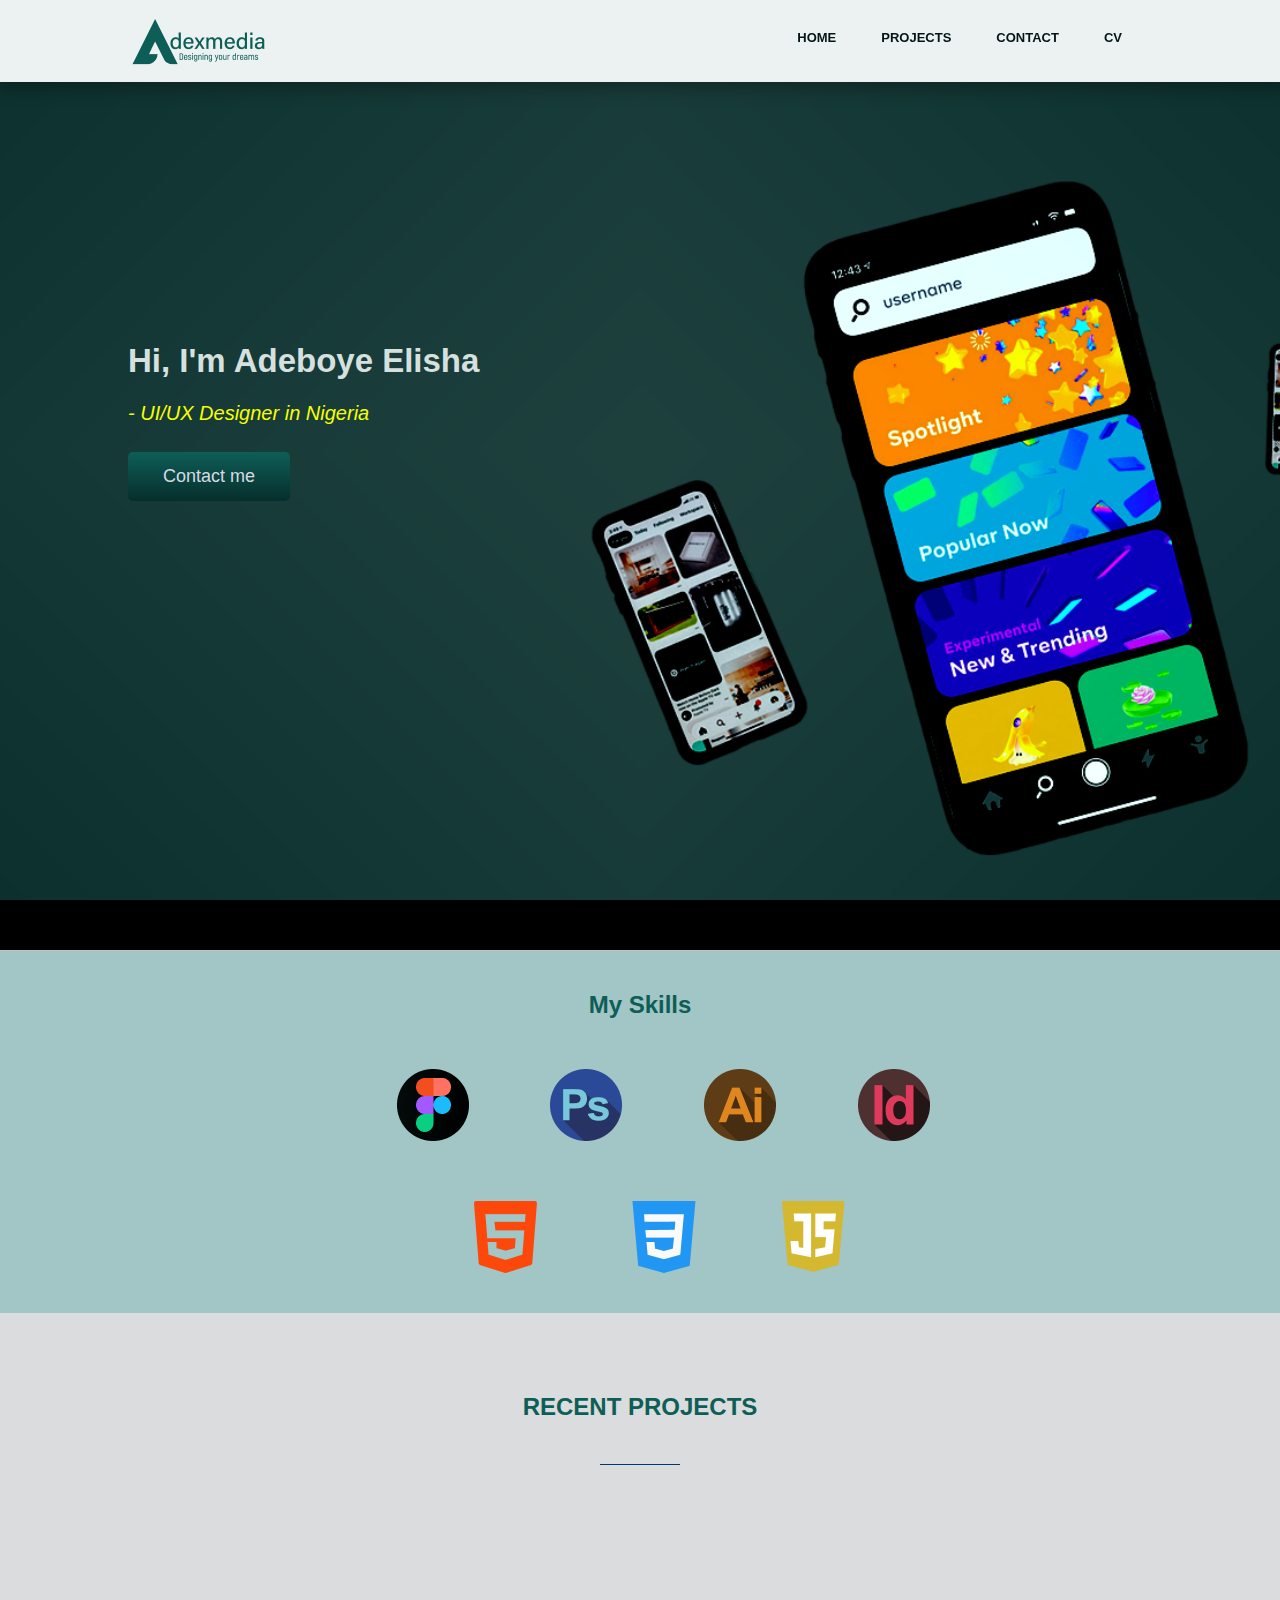
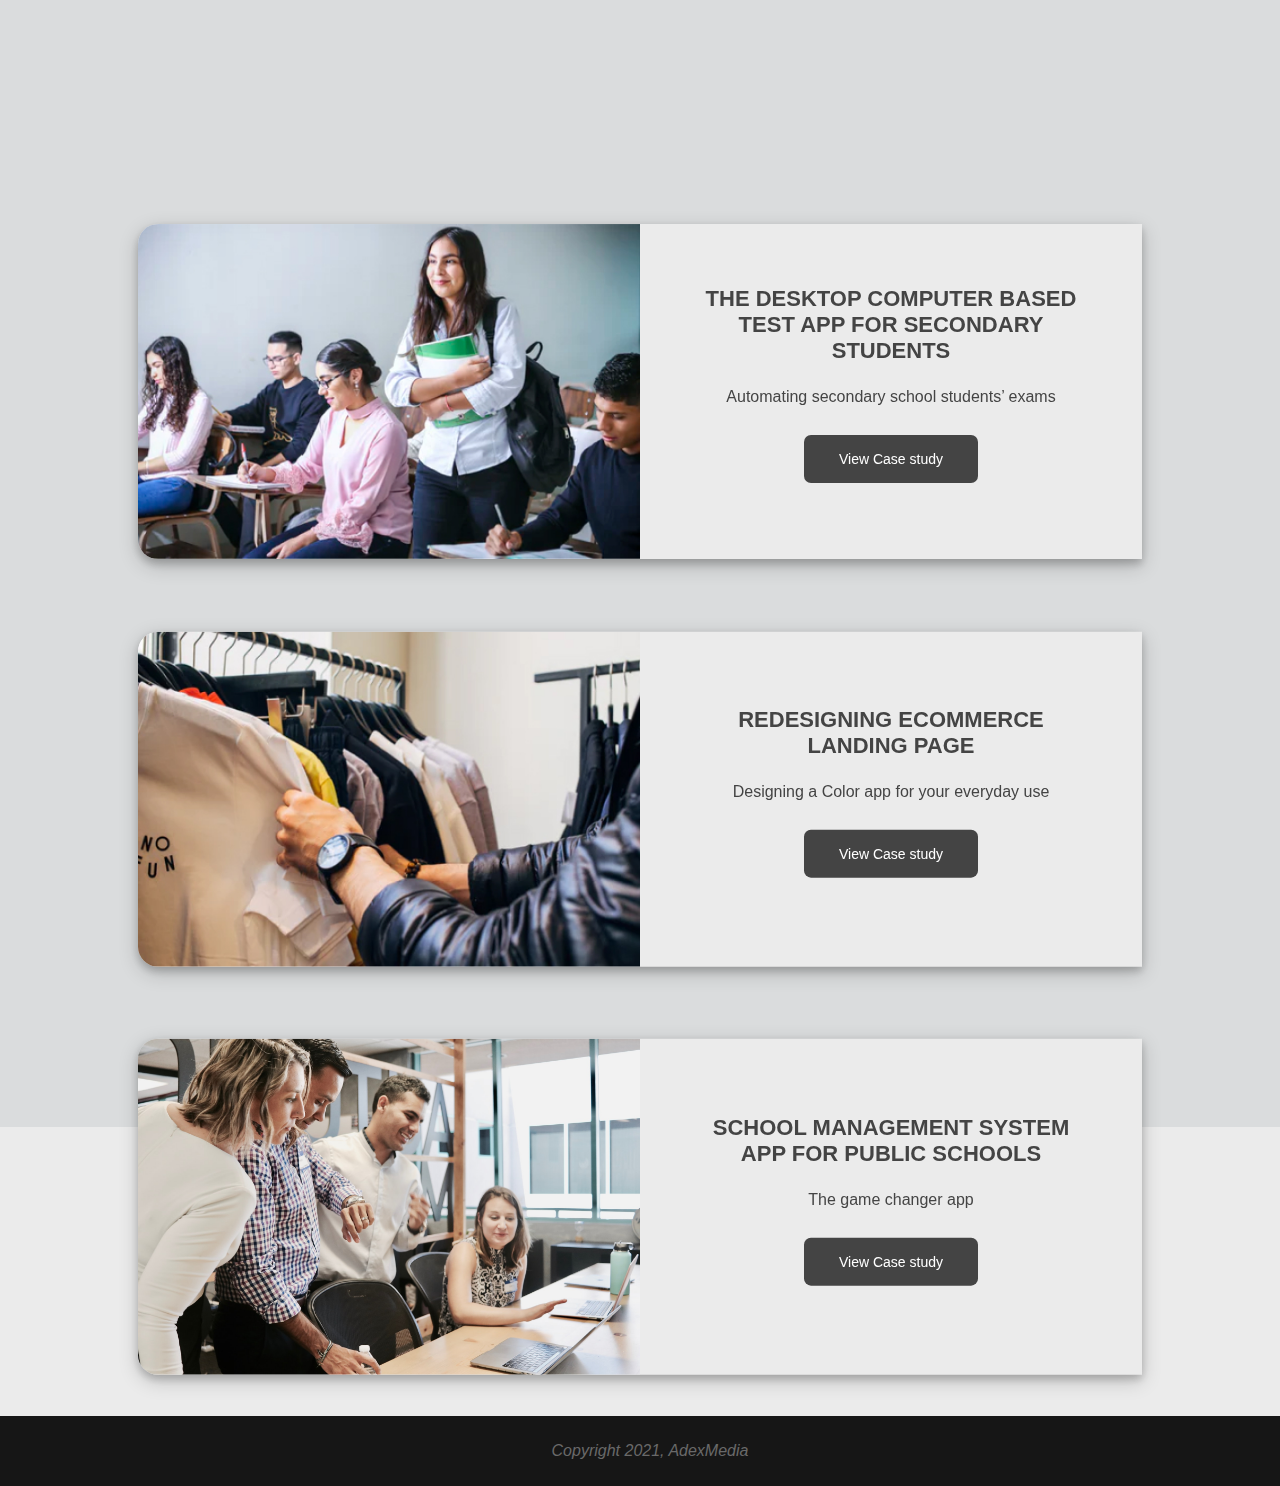
<file: index.html>
<!DOCTYPE html>
<html lang="en">
<head>
    <meta charset="UTF-8">
    <meta name="viewport" content="width=	, initial-scale=1.0">
    <title>AdexMedia</title>
    <link rel="stylesheet" href="style.css">
    <link rel="stylesheet" href="https://cdnjs.cloudflare.com/ajax/libs/font-awesome/4.7.0/css/font-awesome.min.css">
    <link rel="stylesheet" href="https://unpkg.com/aos@next/dist/aos.css" />

</head>
<body id="myBody">
    <header id="myHeader">  
        <div class="flexContainer">
            <div class="brand sideSpace"><a href="index.html"><img src="img/adexlogo.png" alt="Company Logo"></a></div>      
            
           
                <label for="toggle">&#9776;</label>
                <input type="checkbox" id="toggle"/>
         

            <nav id="navbar">
                <a href="index.html" class="nav-link">HOME</a>
                <!-- <a href="#" class="nav-link">ABOUT</a> -->
                <!-- <a href="#" class="nav-link">PROJECTS</a> -->
                    <div class="dropdown">
                        <button class="dropbtn">PROJECTS</button>
                        <div class="dropdown-content" id="darkbg">
                        <a href="projectOne.html" >Project One</a>
                        <a href="projectTwo.html" >Project Two</a>
                        <a href="projectThree.html">Project Three</a>
                        </div>
                    </div> 
                <a href="#contacts" class="nav-link">CONTACT</a>
                <a href="cv.pdf" target="_blank" title="Download CV " class='nav-link'>CV</a>
            </nav>                    
        </div>

        <section id="welcome-section">
            <h1>Hi, I'm Adeboye Elisha</h1>
            <p>- UI/UX Designer in Nigeria</p>
            <button onclick="window.location.href='#contacts';" type="button">Contact me</button>
        </section>
        
    </header>
    
    <section class="greenshaded" >
        <h2>My Skills</h2>
        <span class="divider"></span>
        <section class="mySkills4">         
            <img src="img/figma.png"  alt="figma" >
            <img src="img/photoshop.png"  alt="photoshop1" >
            <img src="img/illustrator.png"  alt="Illustrator" > 
            <img src="img/indesign.png"  alt="Indesign" >  
        </section><br><br>

        <section class="mySkills3">         
            <img src="img/html.png"  alt="html" >
            <img src="img/css.png"  alt="css" >
            <img src="img/javscript.png"  alt="javascript" >
        </section>


    </section>

    <section id="projects" class="sideSpace">
        <h2>RECENT PROJECTS</h2>
        <span class="divider"></span>

        
            <div class ="workDiv" data-aos="slide-up" data-aos-duration="3000" data-aos-once="true">
                <div class="workImage">
                    <img src="img/desktopApp.jpg"  height="auto" width="100%" alt="Project Image" >
                    <!-- <p>My image goes here</p> -->
                </div>

                <div class="workTitle" >
                    <h3>THE DESKTOP COMPUTER BASED TEST APP FOR SECONDARY STUDENTS</h3>
                    <p>Automating secondary school students’ exams<br>
                        <button onclick="window.location.href='projectOne.html';" type="button" class="caseStudyBtn">View Case study</button></p>
                    
                </div>      
            </div>


            <div class ="workDiv" data-aos="slide-up" data-aos-duration="3000" data-aos-once="true">
                <div class="workImage">
                    <img src="img/ecommerce2.jpg" height="auto" width="100%"  alt="Project Image" >
                    <!-- <p>My image goes here</p> -->
                </div>

                <div class="workTitle">
                    <h3>REDESIGNING ECOMMERCE LANDING PAGE</h3>
                    <p>Designing a Color app for your everyday use <br>
                        
                            <button onclick="window.location.href='projectTwo.html';" type="button" class="caseStudyBtn">View Case study</button>
                        </p>
                    
                </div>   
            </div>

            <div class ="workDiv" data-aos="slide-up" data-aos-duration="3000" data-aos-once="true">
                <div class="workImage">
                    <img src="img/image3.jpg" height="auto" width="100%" alt="Project Image" >
                    <!-- <p>My image goes here</p> -->
                </div>

                <div class="workTitle">
                    <h3>SCHOOL MANAGEMENT SYSTEM APP FOR PUBLIC SCHOOLS</h3>
                    <p>The game changer app<br>
                        <button onclick="window.location.href='projectThree.html';" type="button" class="caseStudyBtn">View Case study</button></p>
                    
                </div> 
            </div>

        
                    <!-- <a href="#" id="profile-link">Show more</a>  -->
    </section>

    <section id="contacts" >

        <h2>Let's work together...</h2>
        <p>Follow me</p>

        <a href="https://www.facebook.com/adeboye.yemi"><i class="fa fa-facebook-official myIcons" style="font-size:60px;"></i></a> 
        <a href="https://www.twitter.com/realAdexmedia?s=08"><i class="fa fa-twitter myIcons" style="font-size:60px;"></i></a>
        <a href="mailto:y.adeboye@gmail.com?subject=subject&cc=cc@example.com"><img src="img/gmail.png" alt="Gmail" width="60px" height="auto" class="myIcons"></a>
 
    </section>

    <footer><p> Copyright 2021, AdexMedia</p></footer>

        <script src="main.js"></script> 
        <script src="https://unpkg.com/aos@next/dist/aos.js"></script>
        <script>
            AOS.init();
        </script>  
</body>
</html>
</file>
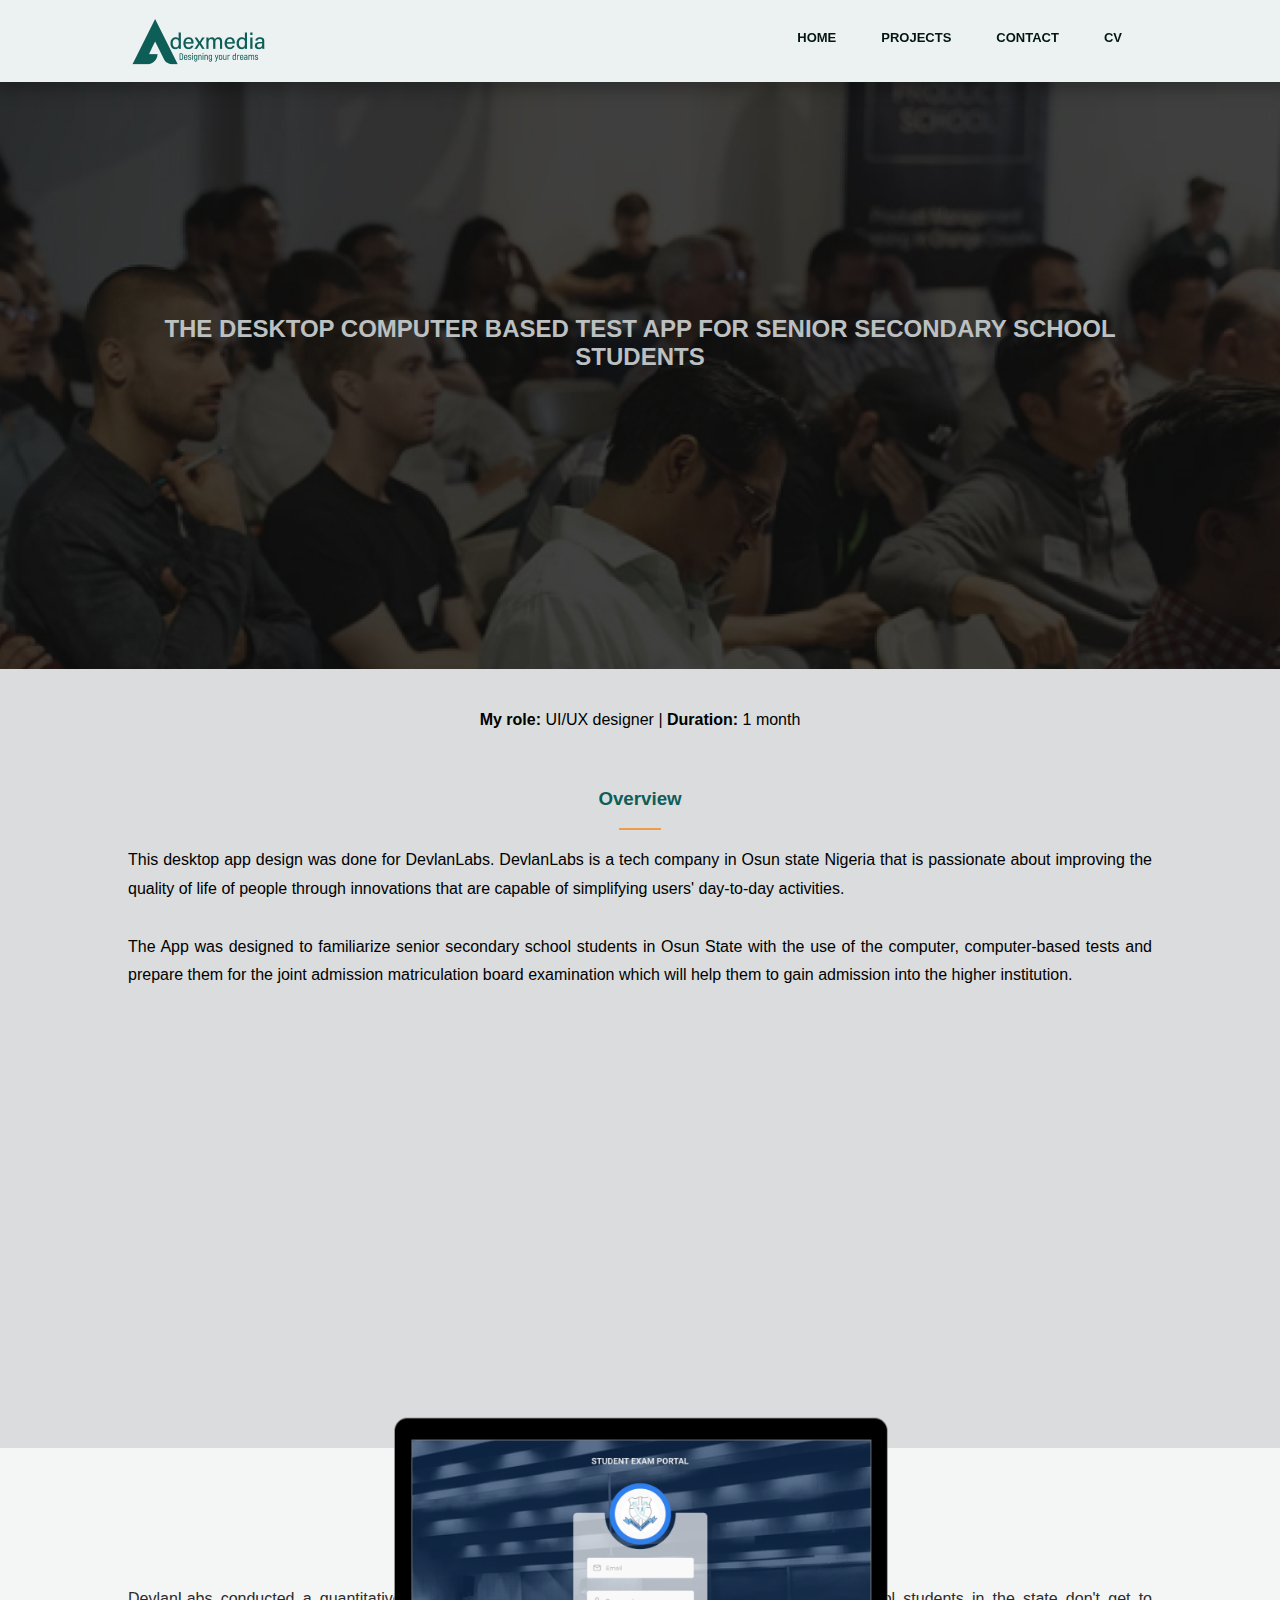
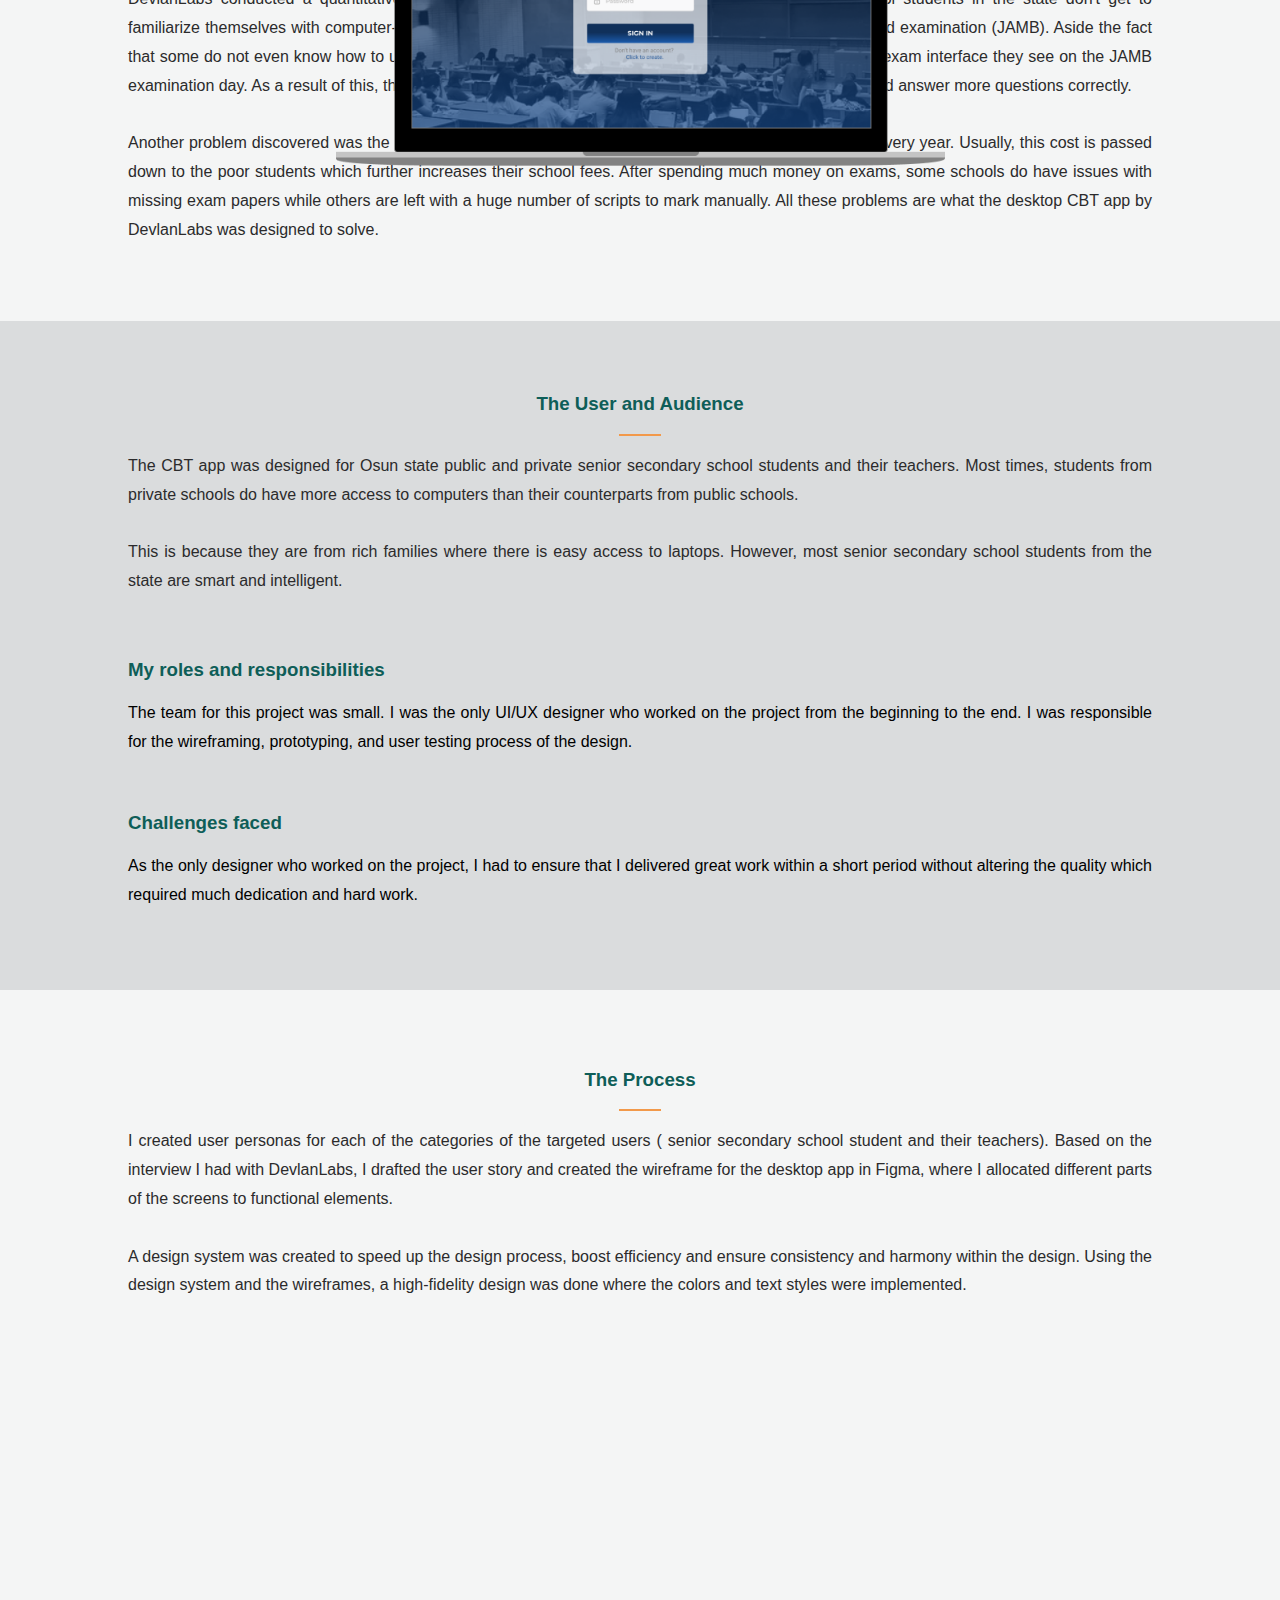
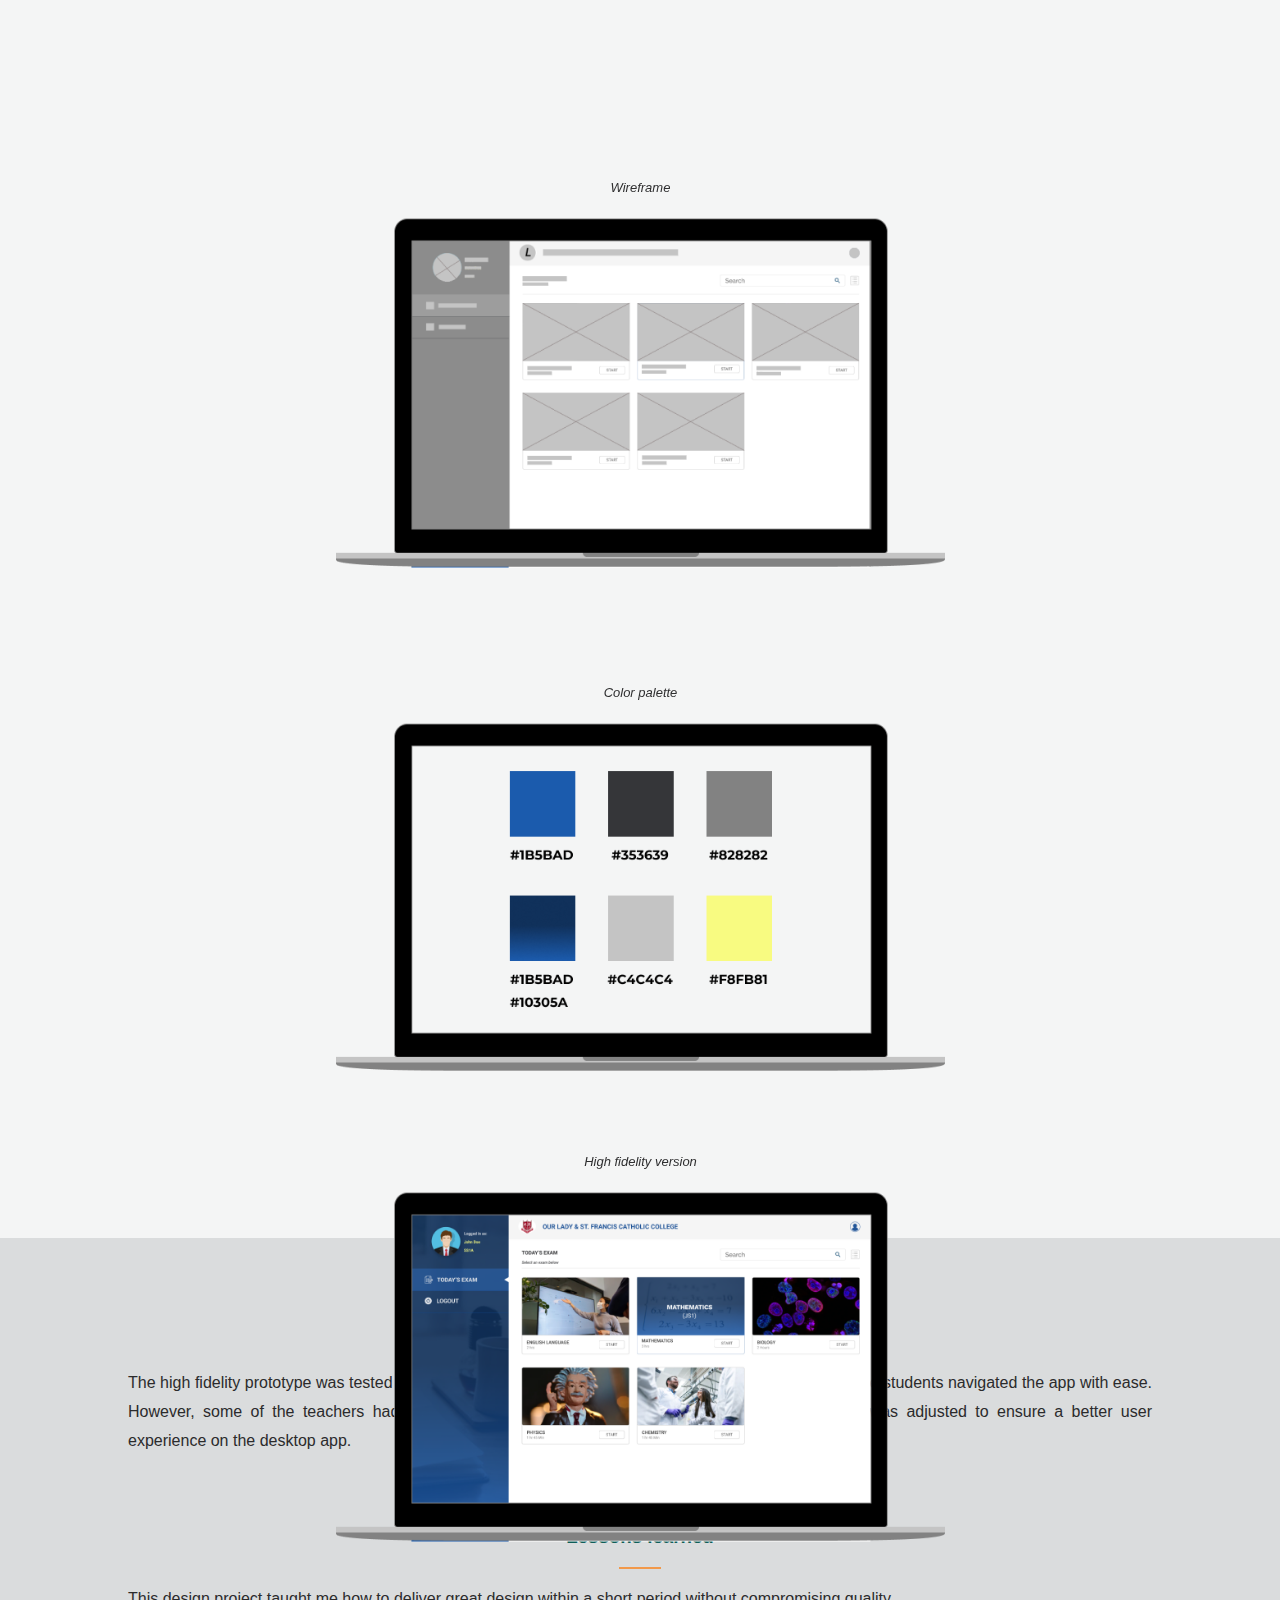
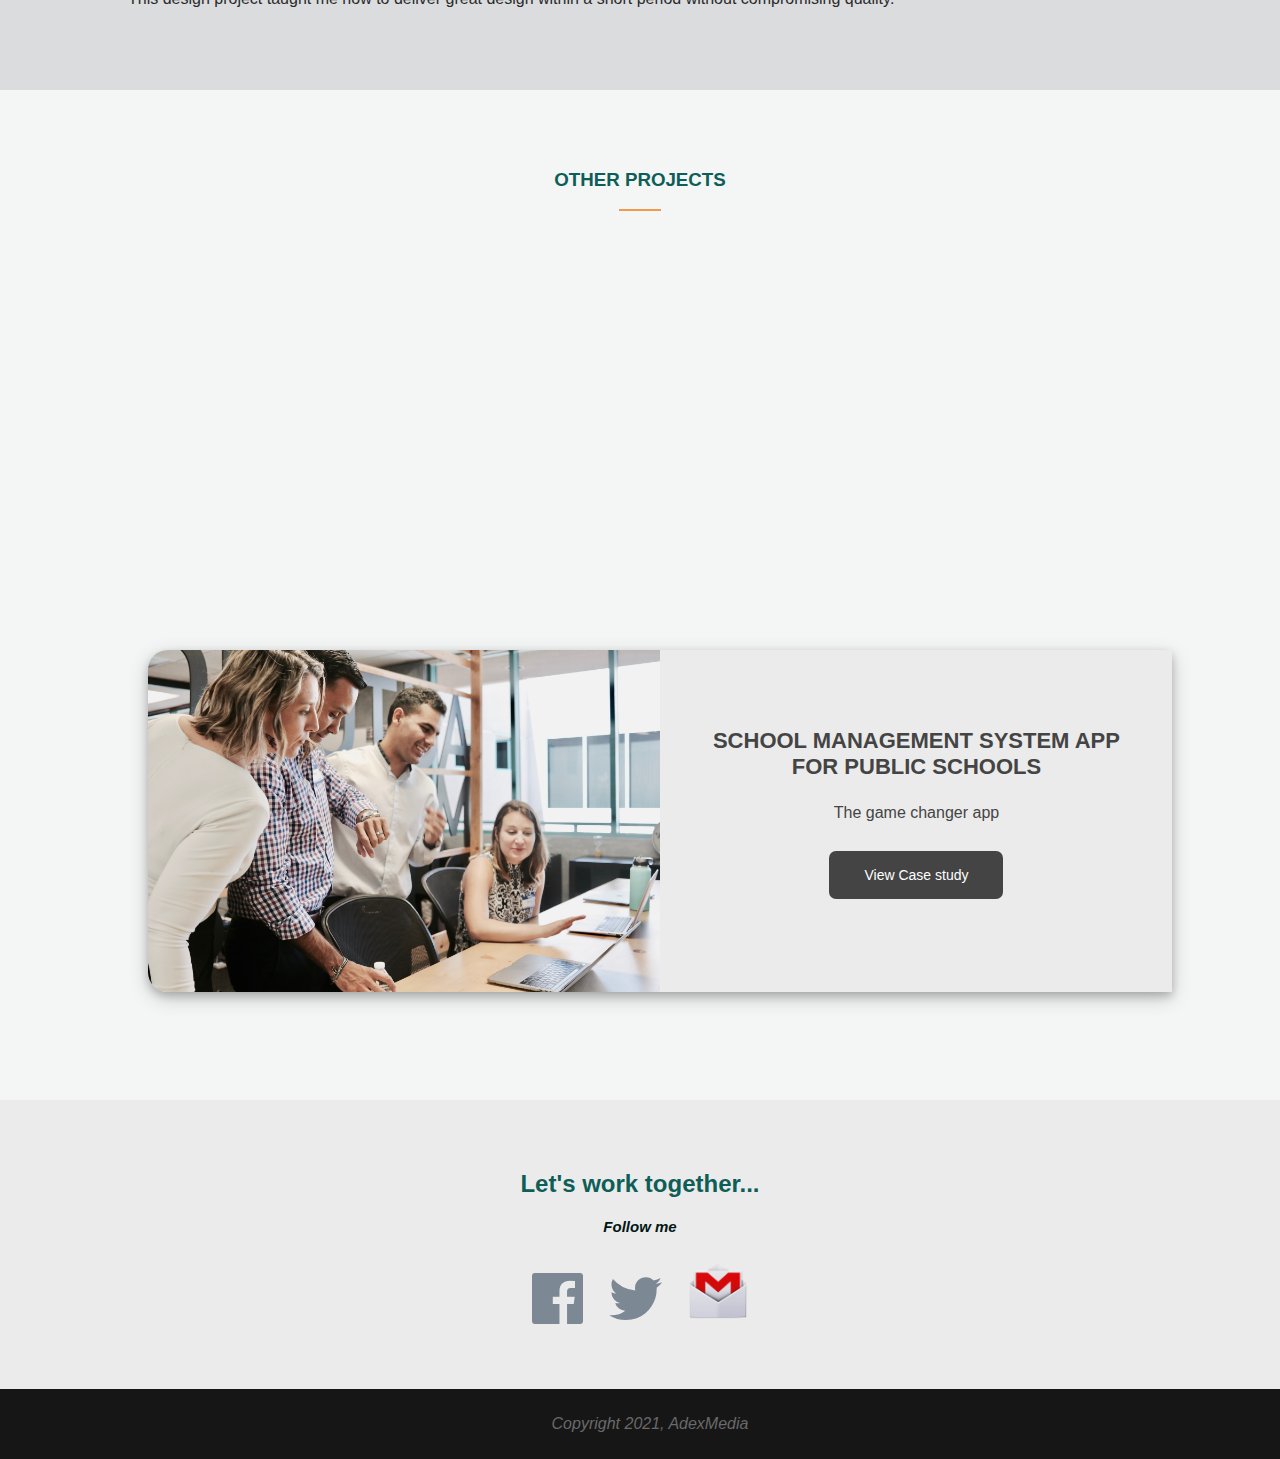
<file: projectOne.html>
<!DOCTYPE html>
<html lang="en">
<head>
    <meta charset="UTF-8">
    <meta name="viewport" content="width=	, initial-scale=1.0">
    <title>THE DESKTOP COMPUTER BASED TEST APP FOR SENIOR SECONDARY SCHOOL STUDENTS</title>
    <link rel="stylesheet" href="style.css">
    <link rel="stylesheet" href="https://cdnjs.cloudflare.com/ajax/libs/font-awesome/4.7.0/css/font-awesome.min.css">
    <link rel="stylesheet" href="https://unpkg.com/aos@next/dist/aos.css" />
</head>
<body id="myBody">
    <header class="projectPicd">  
        <div class="flexContainer">
            <div class="brand sideSpace"><a href="index.html"><img src="img/adexlogo.png" alt="Company Logo"></a></div>       
            
           
                <label for="toggle">&#9776;</label>
                <input type="checkbox" id="toggle"/>
         

                <nav id="navbar">
                    <a href="index.html" class="nav-link">HOME</a>
                    <!-- <a href="#" class="nav-link">ABOUT</a> -->
                    <!-- <a href="#" class="nav-link">PROJECTS</a> -->
                        <div class="dropdown">
                            <button class="dropbtn">PROJECTS</button>
                            <div class="dropdown-content">
                            <a href="projectOne.html">Project One</a>
                            <a href="projectTwo.html">Project Two</a>
                            <a href="projectThree.html">Project Three</a>
                            </div>
                        </div> 
                    <a href="#contacts" class="nav-link">CONTACT</a>
                    <a href="cv.pdf" target="_blank" title="Download CV " class='nav-link'>CV</a>
                    
    
                </nav>                     
        </div>

    </header>

    <section id="singleProj">
        <h3>THE DESKTOP COMPUTER BASED TEST APP FOR SENIOR SECONDARY SCHOOL STUDENTS</h3>
        <img src="img/projOne.jpg" alt="project One image">

    </section>
    
    <article class="projMargin">
        <p class="myCenter"><b>My role:</b> UI/UX designer <span>|</span> <b>Duration: </b>1 month</p>
        <br>

        <h3>Overview</h3>
        <span class="artdivider"></span>
        <section class="sideSpace">
            <p>
                This desktop app design was done for DevlanLabs. DevlanLabs is a tech company in Osun state Nigeria that is passionate 
                about improving the quality of life of people through innovations that are capable of simplifying users' day-to-day activities. 
                <br><br>
                The App was designed to familiarize senior secondary school students in Osun State with the use of the computer, 
                computer-based tests and prepare them for the joint admission matriculation board examination which will help them to gain 
                admission into the higher institution.

            </p><br>
                <div class="myCenter AcardBody" data-aos="slide-up" data-aos-duration="4000" data-aos-once="true">
                    <!-- <p class="myCenter myCaption">Before</p><br> -->
                    <img src="img/loginInit.png" alt="Login page" width="90%" height="auto" >
                </div><br><br>
                <!-- <div class="myCenter AcardBody">
                    <p class="myCenter myCaption">After</p>
                    <img src="img/cbt.png" alt="after redesign" width="90%" height="auto"></div> -->
        </section>  
        
        <section class="whiteshaded">
            <section class="sideSpace">
                <h3>The Problem </h3>
                    <span class="artdivider"></span>
                        <p>DevlanLabs conducted a quantitative study in Osun State and discovered that most secondary school students in the state don't get to familiarize themselves with computer-based tests till they write their first joint admission matriculation board examination (JAMB).  Aside the fact that some do not even know how to use a computer, others spend too much time understanding the new exam interface they see on the JAMB examination day. As a result of this, they always find it difficult to effectively utilize their JAMB exam time and answer more questions correctly. 
                            
                            <br><br>
                            Another problem discovered was the huge amount of money spent by these schools on question papers every year. 
                            Usually, this cost is passed down to the poor students which further increases their school fees. After spending much money on exams, some schools do have issues with missing exam papers while others are left with a huge number of scripts to mark manually. 
                            All these problems are what the desktop CBT app by DevlanLabs was designed to solve.</p>
            </section>
        </section>        
                <br><br><br>

        <section class="sideSpace">
        <h3 >The User and Audience</h3>
            <span class="artdivider"></span>
            <p>
                The CBT app was designed for Osun state public and private senior secondary school students and their teachers. 
                Most times, students from private schools do have more access to computers than their counterparts from public schools. 
                <br><br>
                This is because they are from rich families where there is easy access to laptops. However, most senior secondary school students from the state are smart and intelligent. 
            </p><br>

            <div class="flexDivs">
                <div class="twoDivs">
                    <h3 style="text-align: left;">My roles and responsibilities</h3>
                    <!-- <ul>
                        <li>Wireframing</li>
                        <li>Prototyping</li>
                        <li>User testing</li>
                    </ul> -->

                    <p>The team for this project was small. I was the only UI/UX designer who worked on the project from the beginning to the end. 
                        I was responsible for the wireframing, prototyping, and user testing process of the design.</p>
                    
                    
                </div>
                <div class=" twoDivs">
                    <h3 style="text-align: left;">Challenges faced</h3>
                    <p>As the only designer who worked on the project, I had to ensure that 
                        I delivered great work within a short period without 
                        altering the quality which required much dedication and hard work. </p>
                </div>

            </div>

        </section>    
            
            
            <br><br><br>
        <section class="whiteshaded">
            <section class="sideSpace">
                <h3>The Process</h3>
                    <span class="artdivider"></span>
                    <p>I created user personas for each of the categories of the targeted users ( senior secondary school student and their teachers). 
                        Based on the interview I had with DevlanLabs, I drafted the user story and created the wireframe for the desktop app in Figma, where I allocated different parts of the screens to functional elements. 
                        <br><br>
                        A design system was created to speed up the design process, boost efficiency and ensure consistency and harmony within the design. 
                        Using the design system and the wireframes, a high-fidelity design was done where the colors and text styles were implemented.
                        
                    </p><br>
                    <div class="myCenter AcardBodydark" data-aos="slide-up" data-aos-duration="4000" data-aos-once="true">
                        <p class="myCenter myCaption">Wireframe</p><br>
                        <img src="img/wireframe.png" alt="before redesign" width="90%" height="auto">
                    </div><br><br>

                <div><br><br>
                        <div class="myCenter AcardBodydark" data-aos="slide-up" data-aos-duration="4000" data-aos-once="true">
                            <p class="myCenter myCaption">Color palette</p><br>
                            <img src="img/palette.png" alt="after redesign" width="95%" height="auto">
                        </div><br><br>

                        <div class="myCenter AcardBodydark" id="mydark" data-aos="slide-up" data-aos-duration="4000" data-aos-once="true">
                            <p class="myCenter myCaption">High fidelity version</p><br>
                            <img src="img/finalcms.png" alt="after redesign" width="95%" height="auto">
                        </div><br><br>
                    
                </div>
            </section>
        </section>        
                <br><br><br>
                        <!-- <br><br> -->

        <section class="sideSpace">
            <h3>User testing</h3>
                <span class="artdivider"></span>  
                <p>The high fidelity prototype was tested with two groups of users; the students and the teachers. Most of the students navigated the app with ease. However, some of the teachers had problems with certain aspects of the admin dashboard. 
                    This was adjusted to ensure a better user experience on the desktop app.
                    
                </p> 
        </section>

        <br><br>
        <section class="sideSpace">
            <h3>Lessons learned</h3>
                <span class="artdivider"></span>  
                <p>This design project taught me how to deliver great design within a short period without compromising quality. 
                    
                </p> 
        </section>       
    </article>

        <section class="whiteshaded">
        <section class="sideSpace">
            <h3 class="otherHead myCenter">OTHER PROJECTS</h3>
            <span class="artdivider"></span>
            <div class="myFlex">
                        <div class ="workDiv added" data-aos="fade-in" data-aos-duration="4000" data-aos-once="true">
                            <div class="workImage">
                                <img src="img/ecommerce2.jpg" height="auto" width="100%"  alt="Project Image" >
                                <!-- <p>My image goes here</p> -->
                            </div>

                            <div class="workTitle morePosts">
                                <h3>REDESIGNING ECOMMERCE LANDING PAGE</h3>
                                <p>Pixels.com unsolicited landing page redesign<br>
                                    
                                        <button onclick="window.location.href='projectTwo.html';" type="button" class="caseStudyBtn">View Case study</button>
                                    </p>
                                
                            </div>   
                        </div>

                        <div class ="workDiv added">
                            <div class="workImage">
                                <img src="img/image3.jpg" height="auto" width="100%" alt="Project Image" >
                                <!-- <p>My image goes here</p> -->
                            </div>

                            <div class="workTitle morePosts">
                                <h3>SCHOOL MANAGEMENT SYSTEM APP FOR PUBLIC SCHOOLS</h3>
                                <p>The game changer app<br>
                                    <button onclick="window.location.href='projectThree.html';" type="button" class="caseStudyBtn">View Case study</button></p>
                                
                            </div> 
                        </div>

            </div>

        </section>
        </section>

    <section id="contacts">

        <h2>Let's work together...</h2>
        <p>Follow me</p>

        <a href="https://www.facebook.com/adeboye.yemi"><i class="fa fa-facebook-official myIcons" style="font-size:60px;"></i></a> 
        <a href="https://www.twitter.com/realAdexmedia?s=08"><i class="fa fa-twitter myIcons" style="font-size:60px;"></i></a>
        <a href="mailto:y.adeboye@gmail.com?subject=subject&cc=cc@example.com"><img src="img/gmail.png" alt="Gmail" width="60px" height="auto" class="myIcons"></a>
 
    </section>

    <footer><p> Copyright 2021, AdexMedia</p></footer>

        <script src="main.js"></script>
        <script src="https://unpkg.com/aos@next/dist/aos.js"></script>
        <script>
            AOS.init();
        </script>   
</body>
</html>
</file>
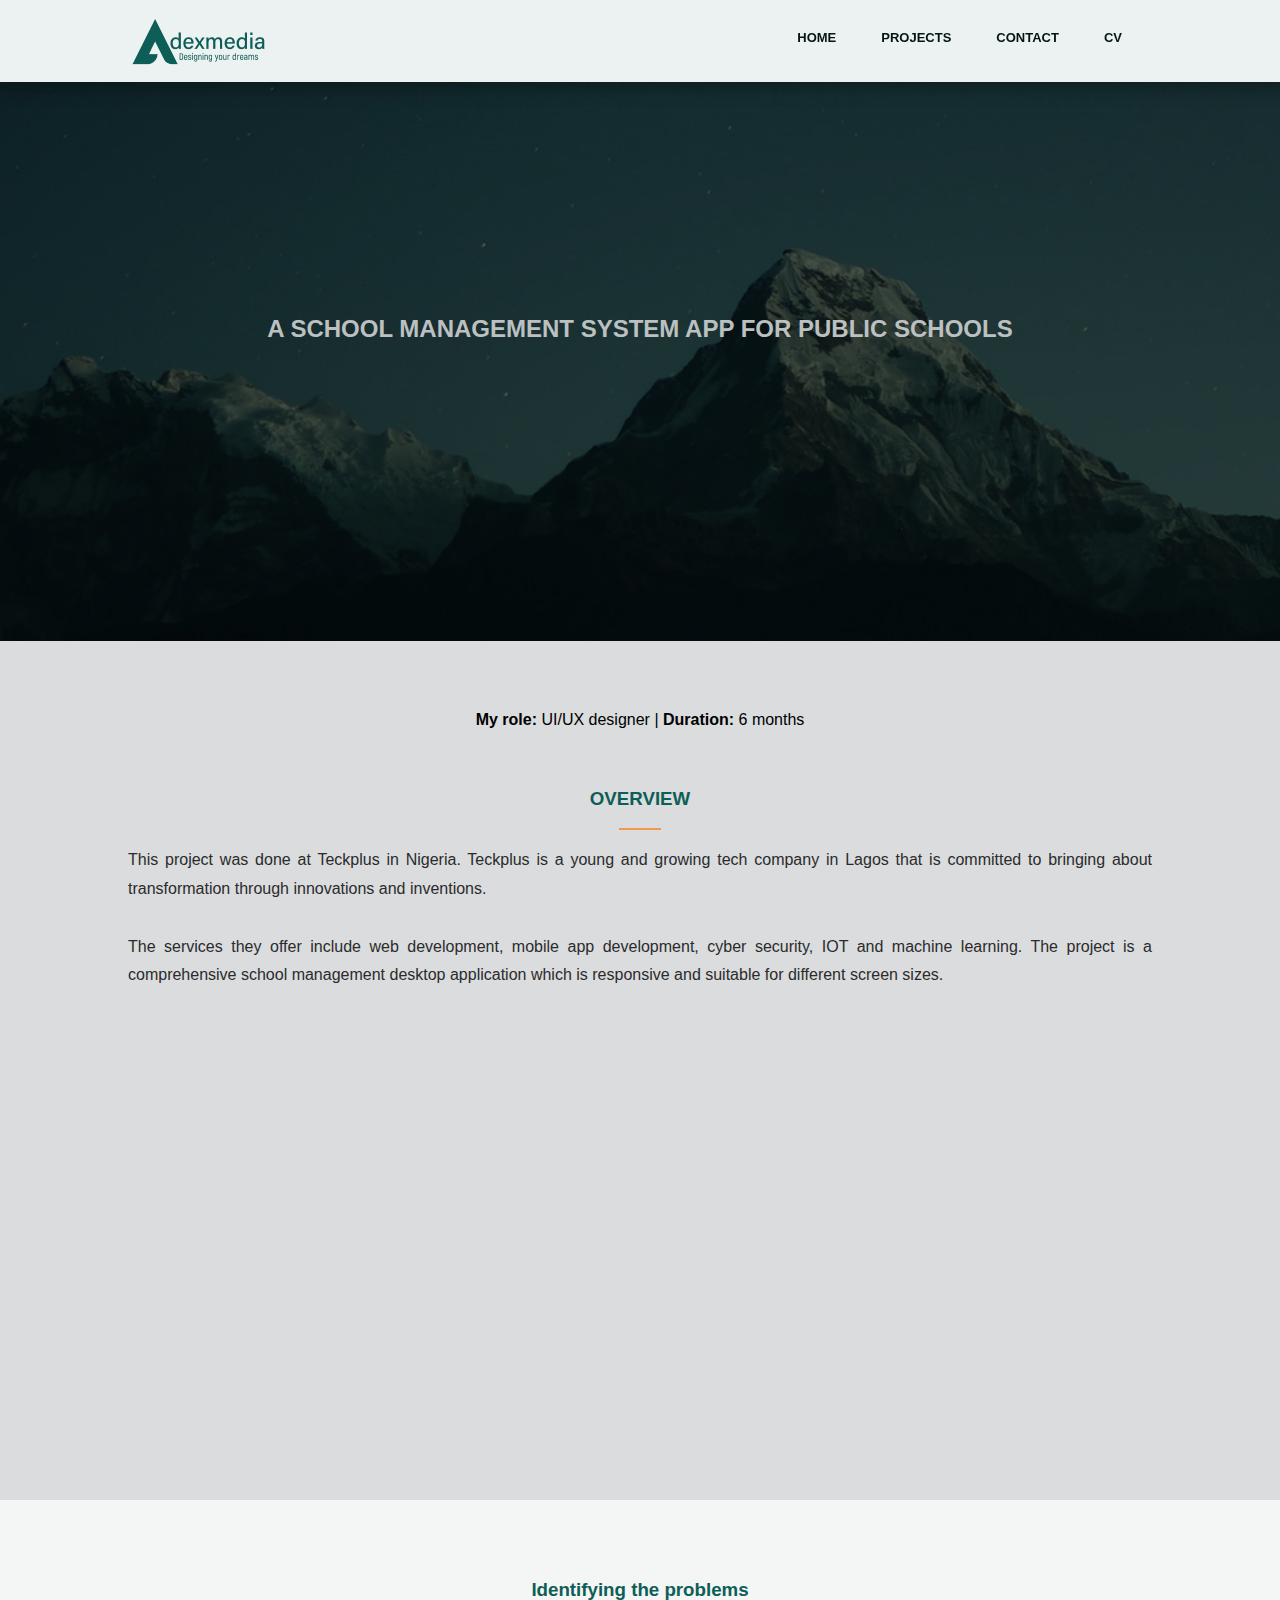
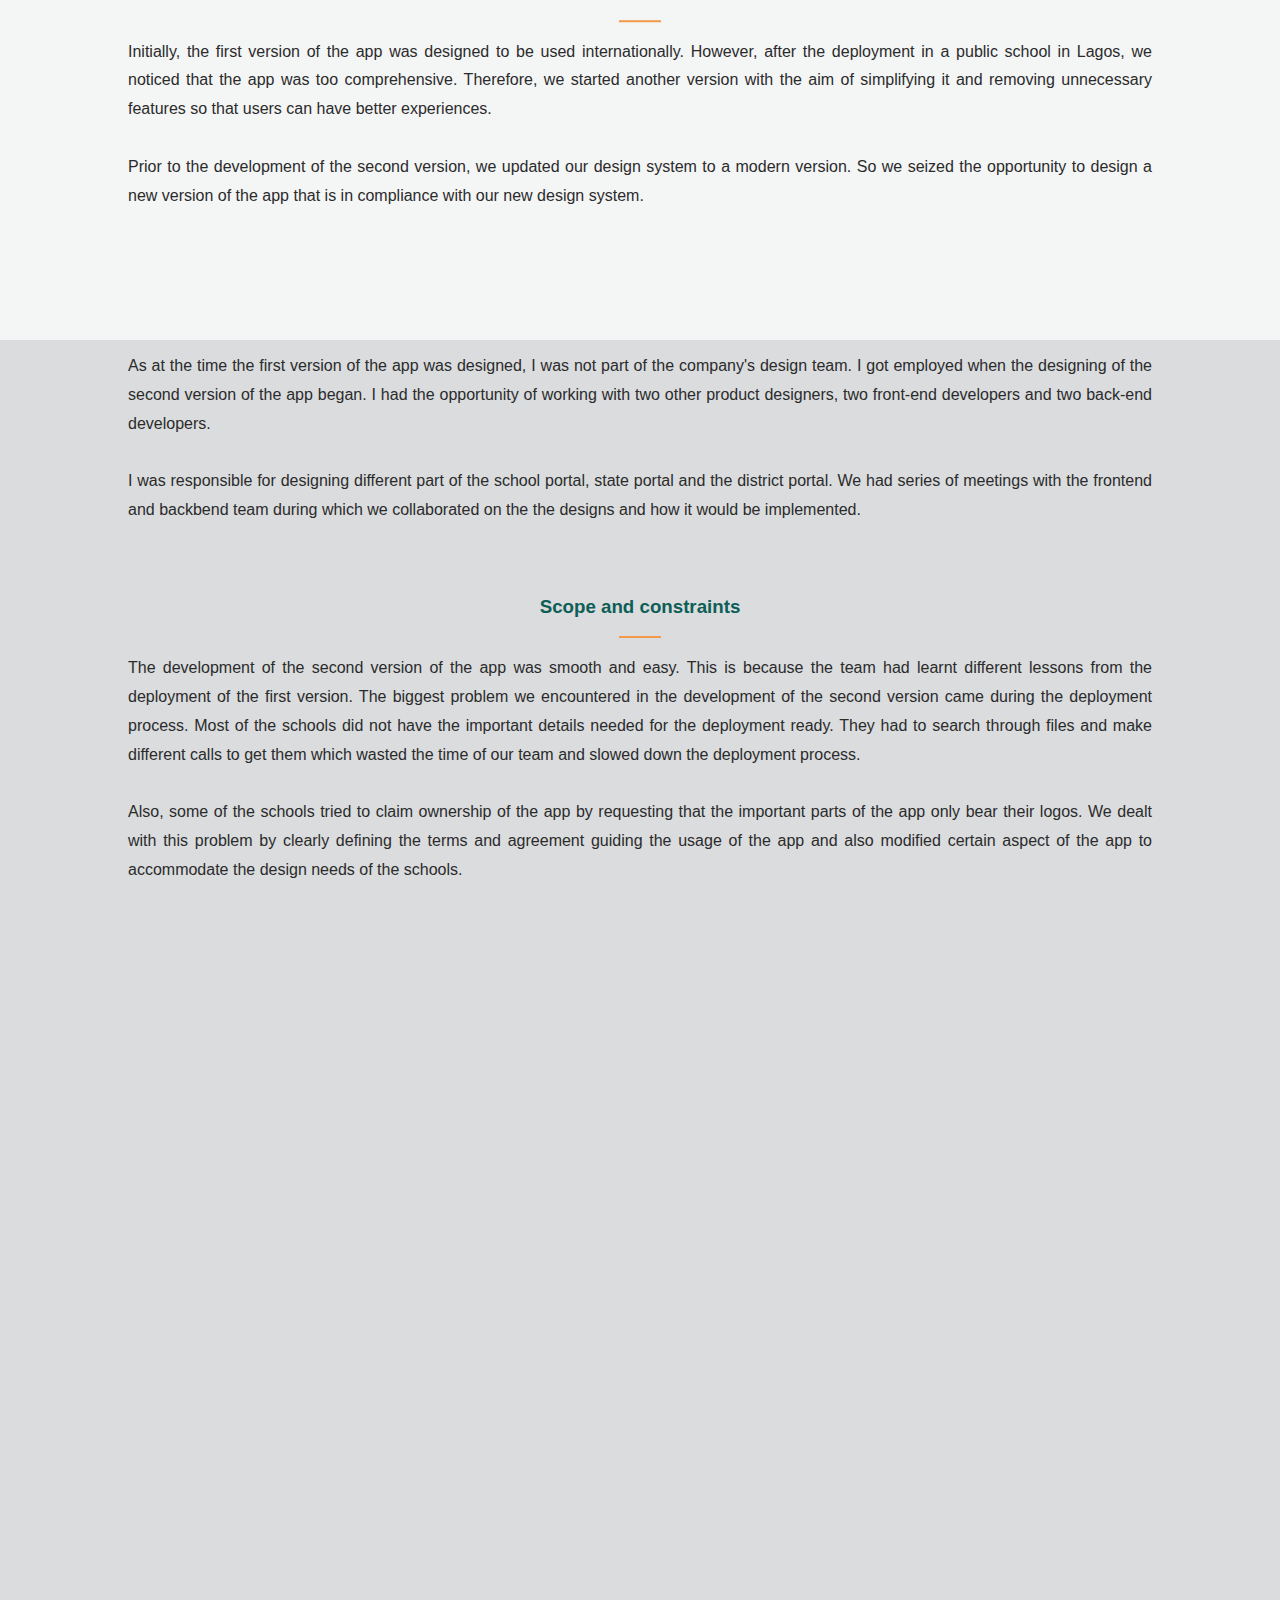
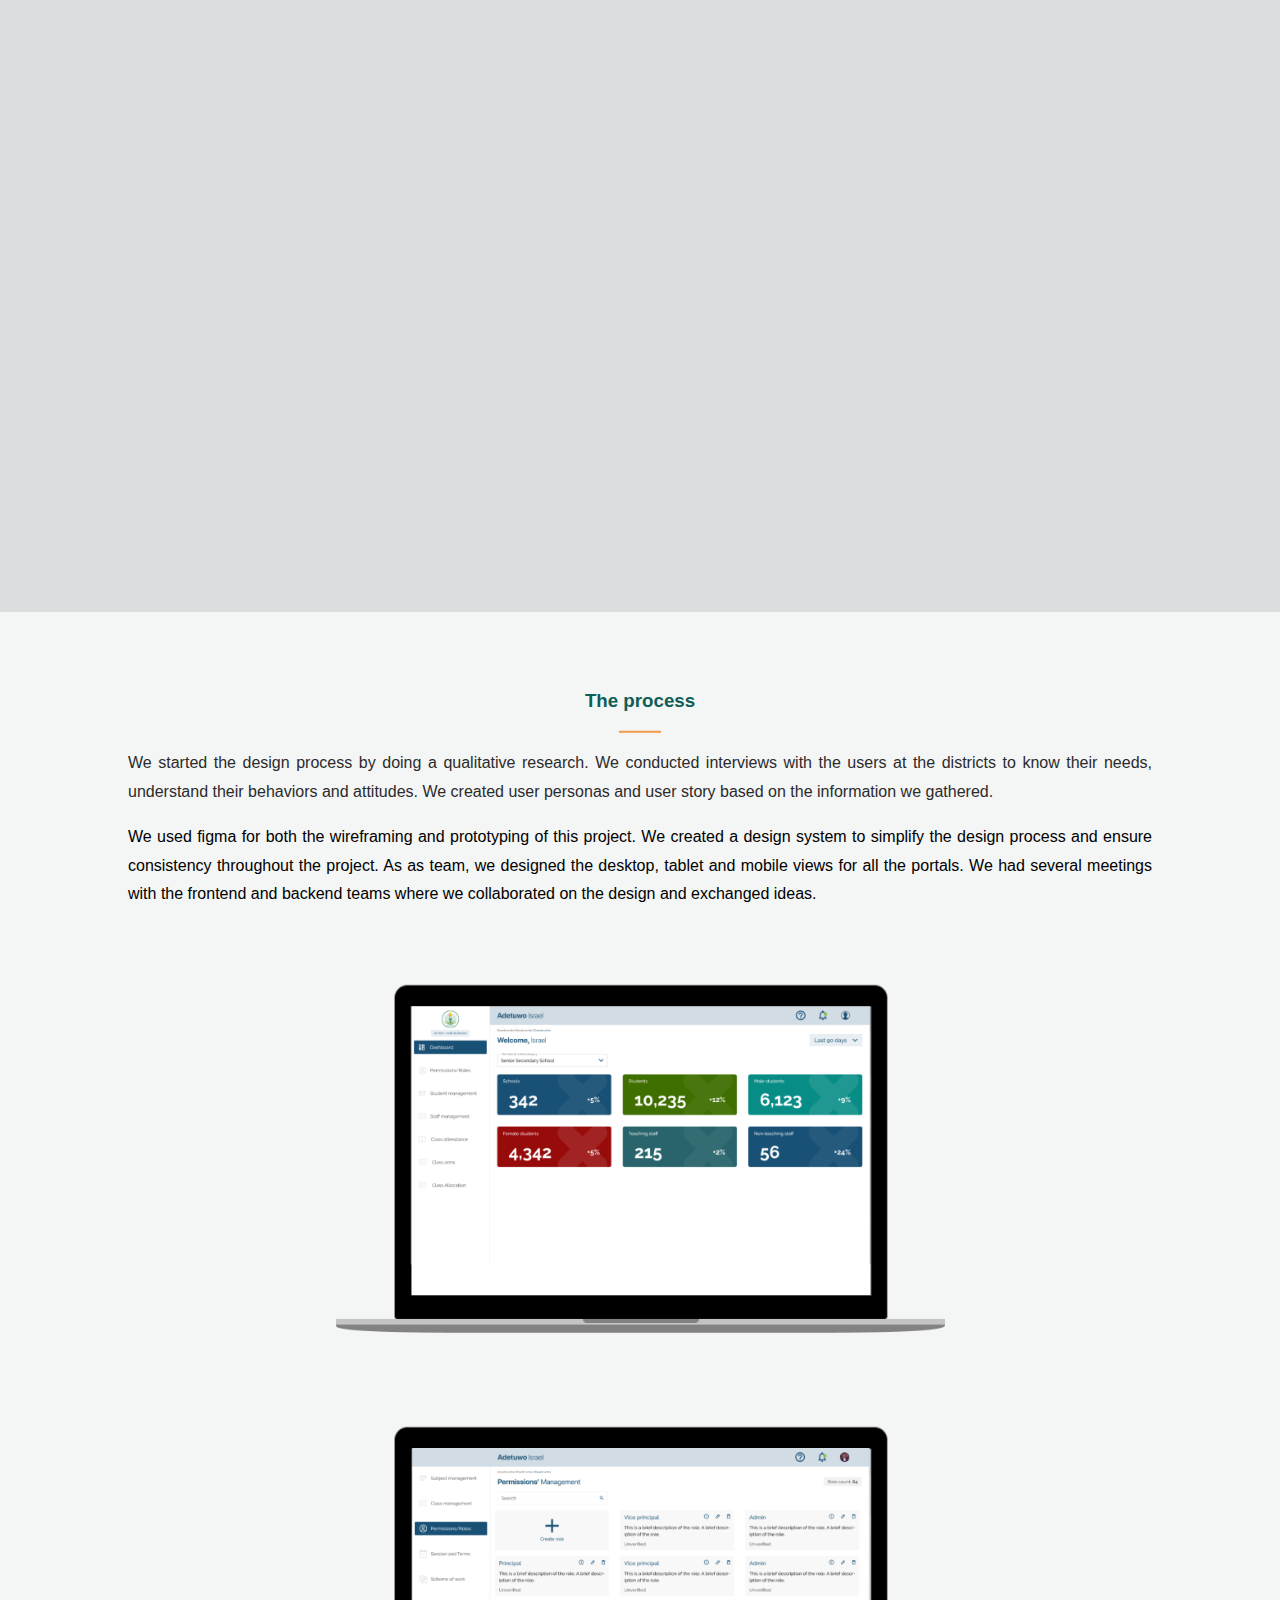
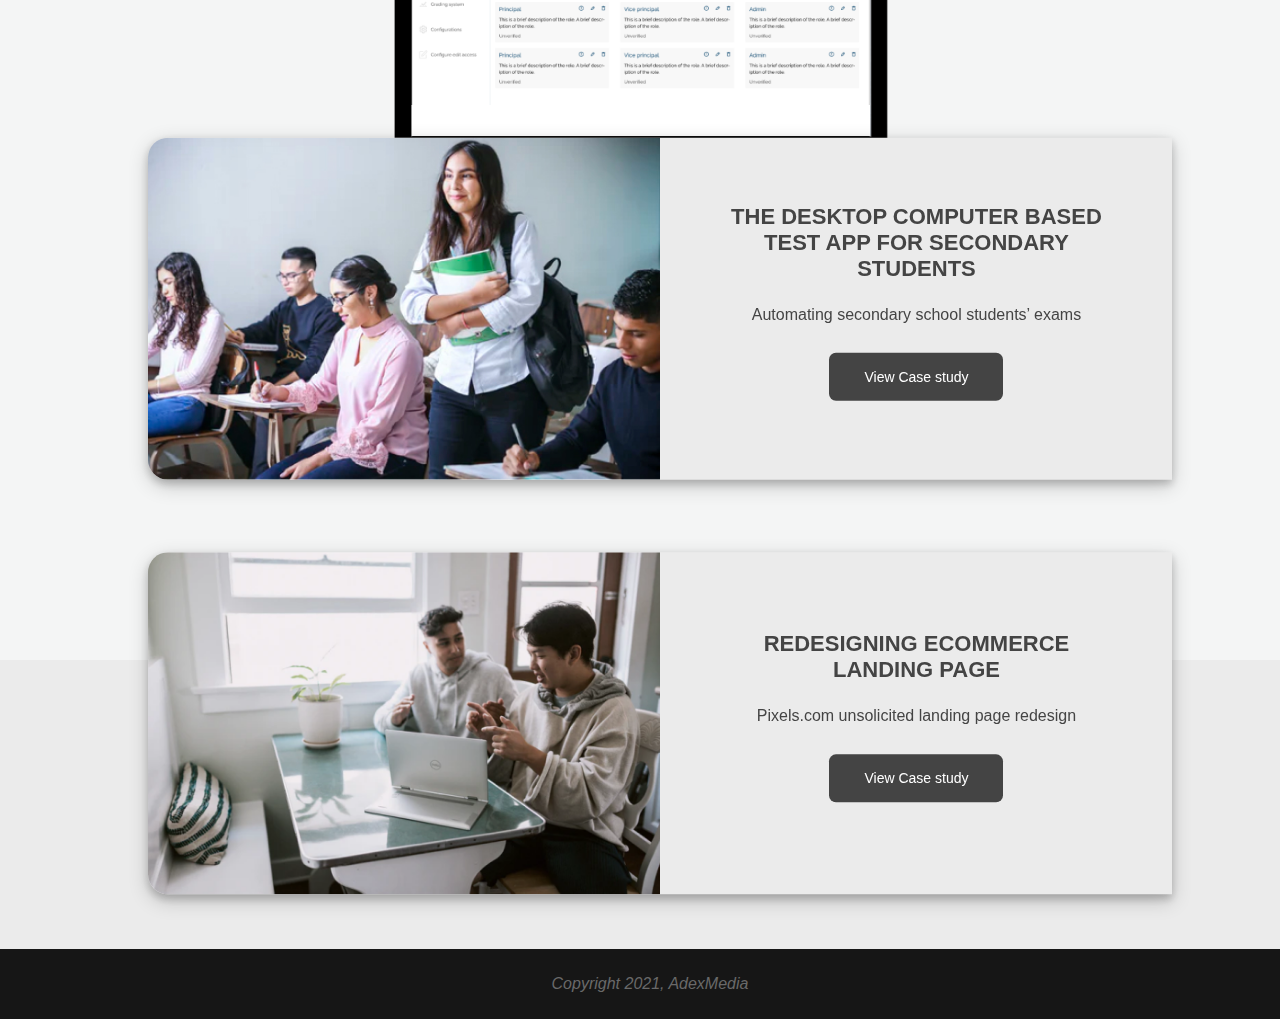
<file: projectThree.html>
<!DOCTYPE html>
<html lang="en">
<head>
    <meta charset="UTF-8">
    <meta name="viewport" content="width=	, initial-scale=1.0">
    <title>A SCHOOL MANAGEMENT SYSTEM APP FOR PUBLIC SCHOOLS</title>
    <link rel="stylesheet" href="style.css">
    <link rel="stylesheet" href="https://cdnjs.cloudflare.com/ajax/libs/font-awesome/4.7.0/css/font-awesome.min.css">
    <link rel="stylesheet" href="https://unpkg.com/aos@next/dist/aos.css" />
</head>
<body id="myBody">
    <header class="projectPicd">  
        <div class="flexContainer">
            <div class="brand sideSpace"><a href="index.html"><img src="img/adexlogo.png" alt="Company Logo"></a></div>       
            
           
                <label for="toggle">&#9776;</label>
                <input type="checkbox" id="toggle"/>
         

                <nav id="navbar">
                    <a href="index.html" class="nav-link">HOME</a>
                    <!-- <a href="#" class="nav-link">ABOUT</a> -->
                    <!-- <a href="#" class="nav-link">PROJECTS</a> -->
                        <div class="dropdown">
                            <button class="dropbtn">PROJECTS</button>
                            <div class="dropdown-content">
                            <a href="projectOne.html">Project One</a>
                            <a href="projectTwo.html">Project Two</a>
                            <a href="projectThree.html">Project Three</a>
                            </div>
                        </div> 
                    <a href="#contacts" class="nav-link">CONTACT</a>
                    <a href="cv.pdf" target="_blank" title="Download CV " class='nav-link'>CV</a>
                    
                </nav>                      
        </div>

    </header>
    

    <section id="singleProj">
        <h3>A SCHOOL MANAGEMENT SYSTEM APP FOR PUBLIC SCHOOLS </h3>
        <img src="img/coverpic2.jpg" alt="project Three image">

    </section>

    <article class="projMargin">
        <div class="sideSpace">
            <p class="myCenter"><b>My role:</b> UI/UX designer <span>|</span> <b>Duration: </b>6 months</p>
            <br>

                <h3>OVERVIEW</h3>
                <span class="artdivider"></span>
                    <p>
                        This project was done at Teckplus in Nigeria. Teckplus is a young and growing tech company in Lagos that is 
                        committed to bringing about transformation through innovations and inventions. 
                        <br><br>
                        The services they offer include web development, mobile app development, cyber security, IOT and machine learning. 
                        The project is a comprehensive school management desktop application which is responsive and suitable for different screen sizes. 
                    </p><br>
                        <div class="myCenter AcardBody">
                            <!-- <p class="myCenter myCaption">Before</p><br> -->
                            <!-- <img src="img/teckplushome.png" alt="before redesign" width="95%" height="auto"></div><br><br> -->
                        <!-- <div class="myCenter AcardBody">
                            <p class="myCenter myCaption">After</p>
                            <img src="img/cbt.png" alt="after redesign" width="90%" height="auto"> -->
                        </div>
        </div>

        <div class="whiteshaded" data-aos="slide-up" data-aos-duration="2500" data-aos-once="true">
            <div class="sideSpace">
                <h3>Identifying the problems</h3>
                <span class="artdivider"></span>
                    <p>Initially, the first version of the app was designed to be used  internationally. However, after the deployment in a public school in Lagos,  
                    we noticed that the app was too comprehensive. Therefore, we started another version with the aim of simplifying it and removing
                        unnecessary features so that users can have better experiences.     
                         <br><br>
                        Prior to the development of the second version, we updated our design system to a modern version. So we seized the opportunity to design a new 
                        version of the app that is in compliance with our new design system. 
                         </p><br><br><br>
            </div>
        </div>

        <div class="sideSpace"><br><br><br>
                <h3>Users and audience</h3>
                    <span class="artdivider"></span>
                    <p>
                    The users of the app include the  public school officials in Lagos (principals, vice-principals, teachers, district officials, state officials) and the students.  
                    Unlike the first version of the app which was designed to be used worldwide, the second version was targeted at the public 
                        schools in Lagos. <br><br>
                        These schools run  a system of management which is different from other schools in other states in Nigeria in which a district controls all the activities of the
                         schools under it. The district dictate the curriculum and also influence other vital part of the admission process.
                        
                        
                    </p><br><br><br>
        </div> 

        <div class="sideSpace">   
            <h3>My roles and responsibilities</h3>
                <span class="artdivider"></span>
                <p>
                     As at the time the first version of the app was designed, I was not part of the company's design team. I got employed when the designing of the second version of the app began. I had the opportunity of working with two other product designers, two front-end developers and two back-end developers.  <br><br>
                    I was responsible for designing different part of the school portal, state portal and the district portal. We had series of meetings with the frontend and backbend
                     team during which we collaborated on the the designs and how it would be implemented.
                </p>

        </div><br><br>

        <div class="sideSpace">   
            <h3>Scope and constraints</h3>
                <span class="artdivider"></span>
                <p>
                
                The development of the second version of the app was smooth and easy. This is because the team had learnt different lessons from the deployment of the first version. The biggest problem we encountered in the development of the second version came during  the deployment process. Most of the schools did not have the important details needed for the deployment ready. They had to search through files and make different calls to get them which wasted the time of our team and slowed down the deployment process. <br><br>
                
                Also, some of the schools tried to claim ownership of the app by requesting that the important parts of the app only bear their logos. We dealt with this problem by clearly defining the terms and agreement guiding the usage of the app and also modified certain aspect of the app to accommodate the design needs of the schools. 
                
                </p>

        </div><br><br>

        <div class="whiteshaded" data-aos="slide-up" data-aos-duration="2500" data-aos-once="true">
            <div class="sideSpace">   
                <h3>The process</h3>
                    <span class="artdivider"></span>
                    <p>
                        We started the design process by doing a qualitative research. We conducted interviews with the users at the districts to know their needs, understand 
                        their behaviors and attitudes. We created user personas and user story based on the information we gathered.
                    </p>

                    <p>
                        We used figma for both the wireframing and prototyping of this project. We created a design system to simplify the design process and ensure 
                        consistency throughout the project. As as team, we designed the desktop, tablet and mobile views for all the portals. We had several meetings 
                        with the frontend and backend teams where we collaborated on the design and exchanged ideas.
                    </p><br><br><br>

                    <div class="myCenter AcardBody">
                        <!-- <p class="myCenter myCaption">Before</p><br> -->
                        <img src="img/designmac.png" alt="Loading image 1" width="90%" height="auto" >
                    </div><br><br><br>

                    <div class="myCenter AcardBody">
                        <!-- <p class="myCenter myCaption">Before</p><br> -->
                        <img src="img/dashboard.png" alt="loading image 2" width="90%" height="auto" >
                    </div><br>

            </div>
        </div>

        <div class="sideSpace"><br><br> 
            <h3>User testing</h3>
                <span class="artdivider"></span>
                <p>
                    The design was tested by different group of users from the district and the schools. Most of the users were able to easily navigate the app with ease.

                </p>

        </div><br><br> 

        <div class="sideSpace">   
            <h3>Outcome and lesson</h3>
                <span class="artdivider"></span>
                <ul>
                   <li>This project taught me how to work in a team with other designers and developers.
                        Most of the work I had done prior to this was done by me alone. </li>
                        <br>  
                    <li>The project taught me how to be consistent in user interface and user experience design.</li>
                        <br> 
                    <li>I learnt how to communicate my ideas better to other members of a team.</li>
                    
                </ul>

        </div><br><br> 
        
    </article><br><br><br>


    <section class="whiteshaded">
        <section class="sideSpace">
            <h3 class="otherHead myCenter">OTHER PROJECTS</h3>
            <span class="artdivider"></span>
            <div class="myFlex">
                        <div class ="workDiv added" data-aos="slide-up" data-aos-duration="2500" data-aos-once="true">
                            <div class="workImage">
                                <img src="img/desktopApp.jpg" height="auto" width="100%"  alt="Project Image" >
                                <!-- <p>My image goes here</p> -->
                            </div>

                            <div class="workTitle morePosts">
                                <h3>THE DESKTOP COMPUTER BASED TEST APP FOR SECONDARY STUDENTS</h3>
                                <p>Automating secondary school students’ exams<br>
                                    
                                        <button onclick="window.location.href='projectOne.html';" type="button" class="caseStudyBtn">View Case study</button>
                                    </p>
                                
                            </div>   
                        </div>

                        <div class ="workDiv added" data-aos="slide-up" data-aos-duration="2500" data-aos-once="true">
                            <div class="workImage">
                                <img src="img/ecommerce.png" height="auto" width="100%" alt="Project Image" >
                                <!-- <p>My image goes here</p> -->
                            </div>

                            <div class="workTitle morePosts">
                                <h3>REDESIGNING ECOMMERCE LANDING PAGE</h3>
                                <p>Pixels.com unsolicited landing page redesign<br>
                                    <button onclick="window.location.href='projectTwo.html';" type="button" class="caseStudyBtn">View Case study</button></p>
                                
                            </div> 
                        </div>

            </div>

            </section>
        </section>



    <section id="contacts">

        <h2>Let's work together...</h2>
        <p>Follow me</p>

        <a href="https://www.facebook.com/adeboye.yemi"><i class="fa fa-facebook-official myIcons" style="font-size:60px;"></i></a> 
        <a href="https://www.twitter.com/realAdexmedia?s=08"><i class="fa fa-twitter myIcons" style="font-size:60px;"></i></a>
        <a href="mailto:y.adeboye@gmail.com?subject=subject&cc=cc@example.com"><img src="img/gmail.png" alt="Gmail" width="60px" height="auto" class="myIcons"></a>
 
        <!-- <i class="fa fa-instagram myIcons" style="font-size:60px;"></i>  -->
    </section>

    <footer><p> Copyright 2021, AdexMedia</p></footer>

<script src="main.js"></script>   
<script src="main.js"></script>
<script src="https://unpkg.com/aos@next/dist/aos.js"></script>
<script>
    AOS.init();
</script>
</body>
</html>
</file>
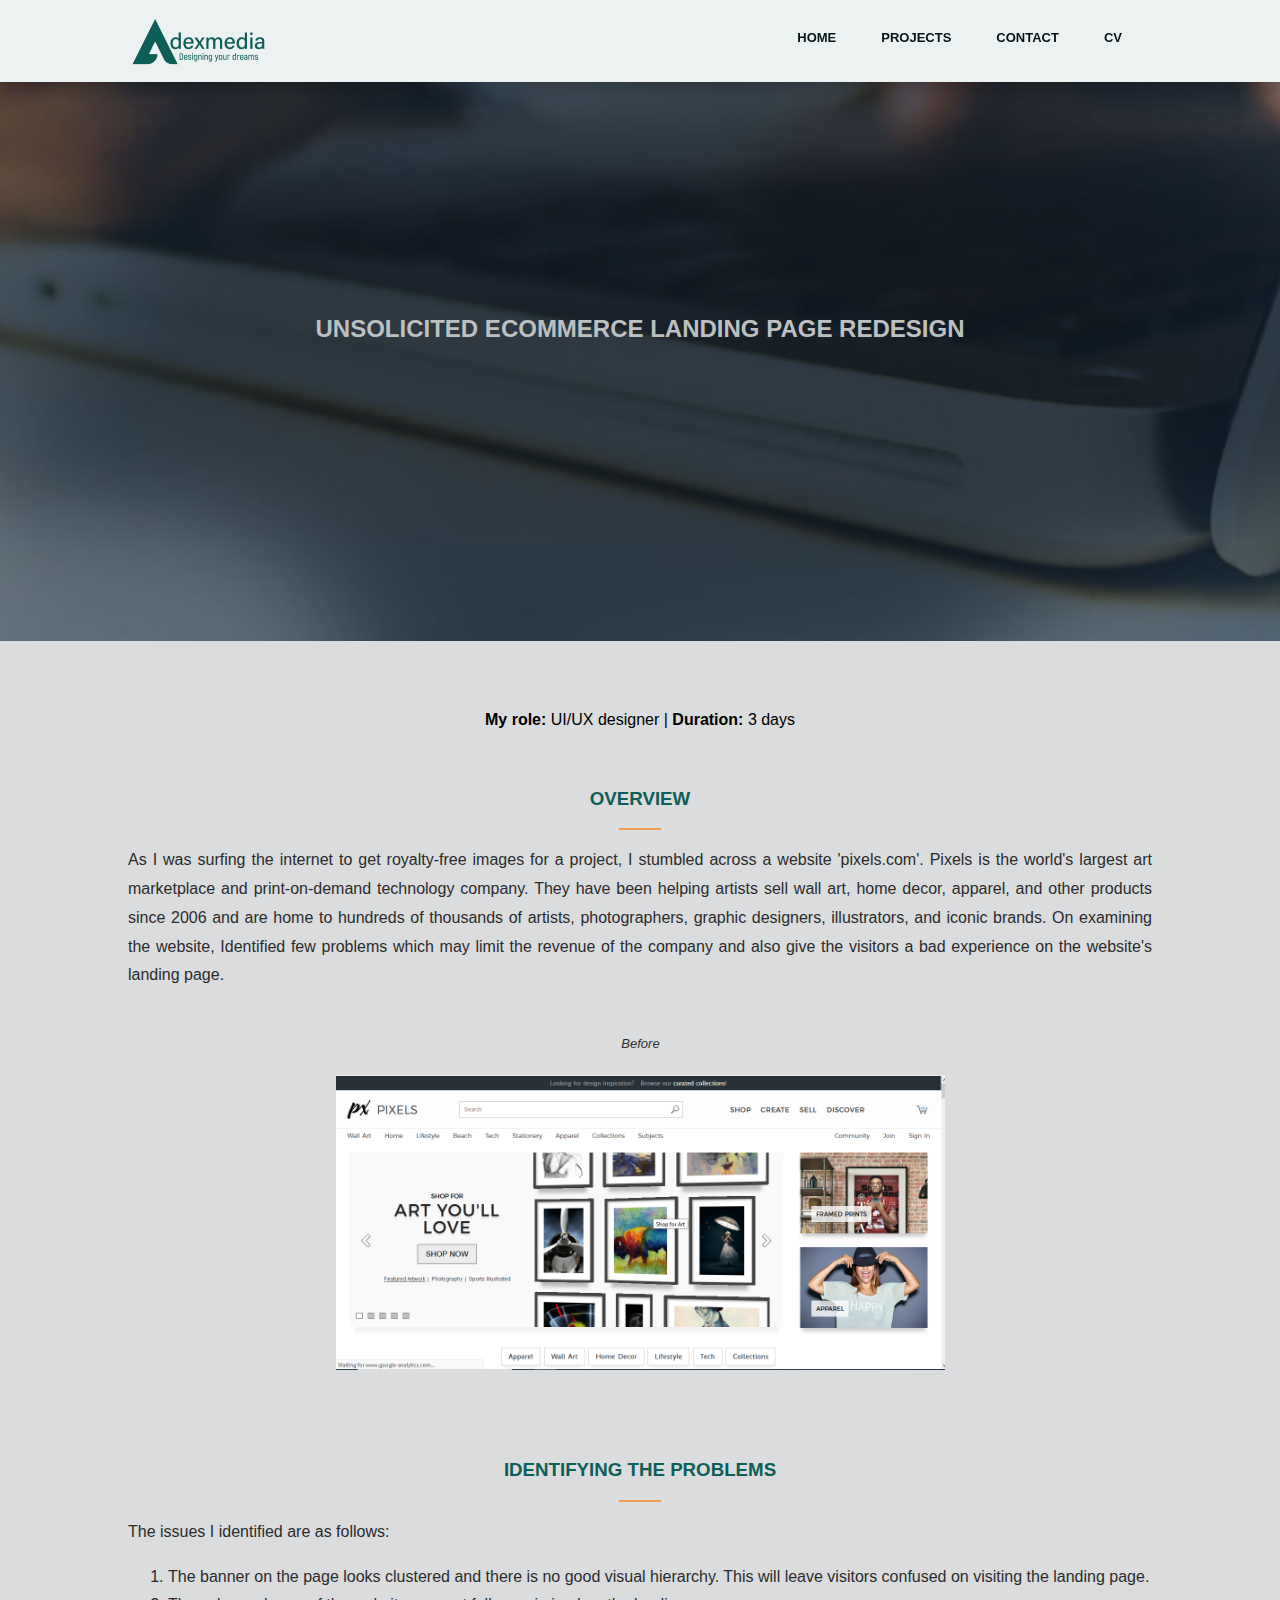
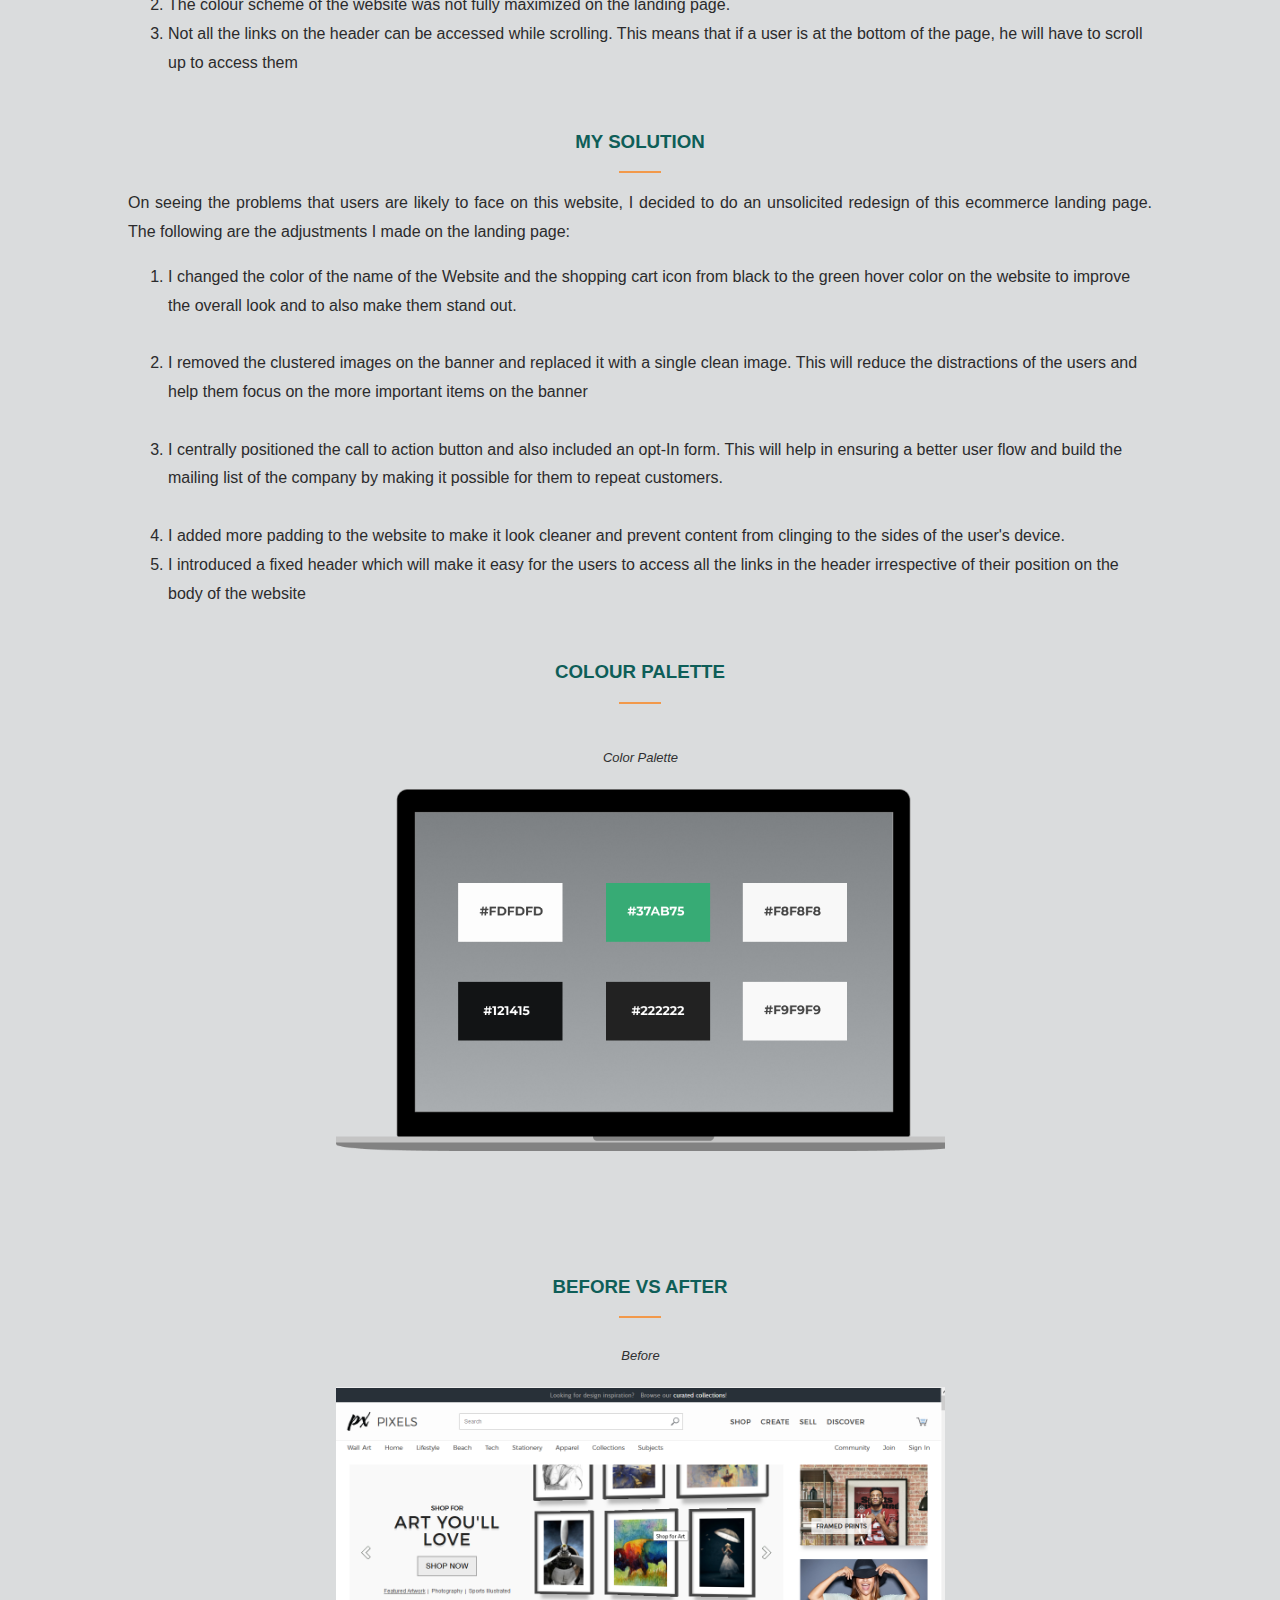
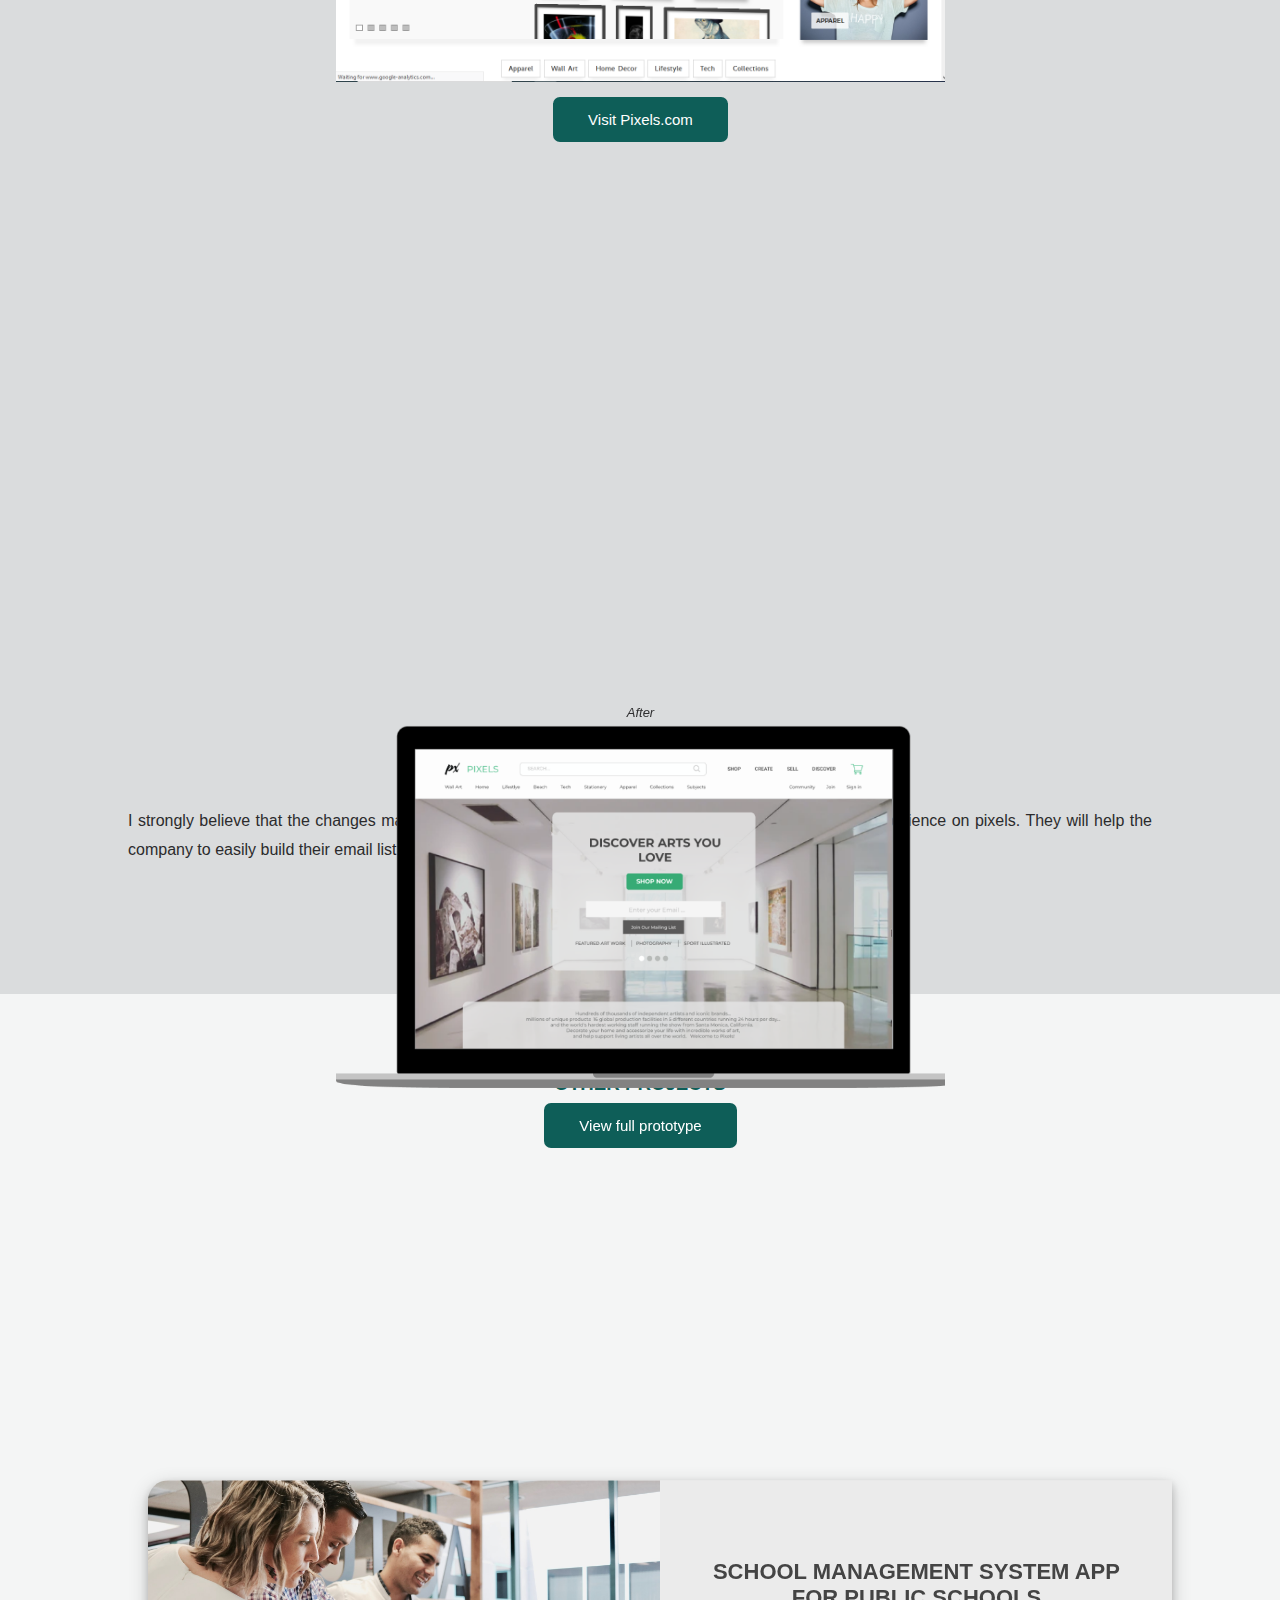
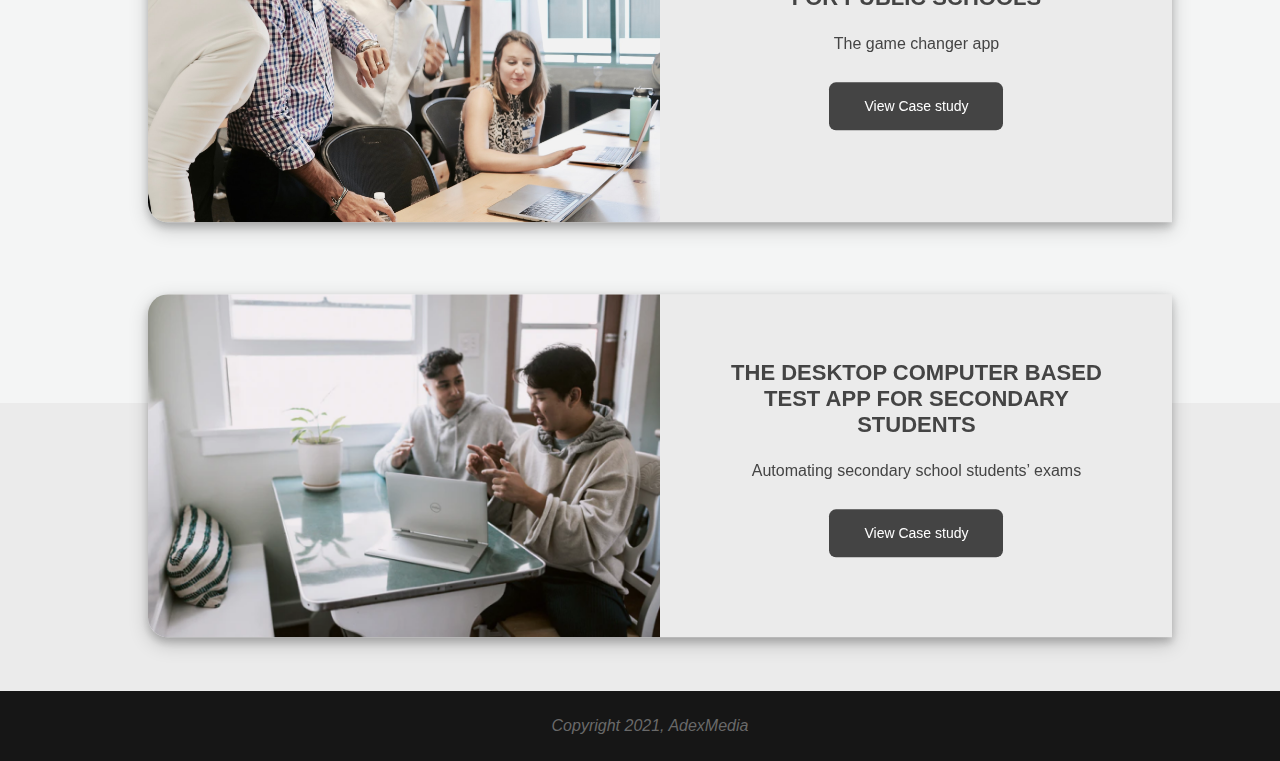
<file: projectTwo.html>
<!DOCTYPE html>
<html lang="en">
<head>
    <meta charset="UTF-8">
    <meta name="viewport" content="width=	, initial-scale=1.0">
    <title>UNSOLICITED ECOMMERCE LANDING PAGE REDESIGN</title>
    <link rel="stylesheet" href="style.css">
    <link rel="stylesheet" href="https://cdnjs.cloudflare.com/ajax/libs/font-awesome/4.7.0/css/font-awesome.min.css">
    <link rel="stylesheet" href="https://unpkg.com/aos@next/dist/aos.css" />
</head>
<body id="myBody">
    <header class="projectPicd">  
        <div class="flexContainer">
            <div class="brand sideSpace"><a href="index.html"><img src="img/adexlogo.png" alt="Company Logo"></a></div>       
            
           
                <label for="toggle">&#9776;</label>
                <input type="checkbox" id="toggle"/>
         

                <nav id="navbar">
                    <a href="index.html" class="nav-link">HOME</a>
                    <!-- <a href="#" class="nav-link">ABOUT</a> -->
                    <!-- <a href="#" class="nav-link">PROJECTS</a> -->
                        <div class="dropdown">
                            <button class="dropbtn">PROJECTS</button>
                            <div class="dropdown-content">
                            <a href="projectOne.html">Project One</a>
                            <a href="projectTwo.html">Project Two</a>
                            <a href="projectThree.html">Project Three</a>
                            </div>
                        </div> 
                    <a href="#contacts" class="nav-link">CONTACT</a>
                    <a href="cv.pdf" target="_blank" title="Download CV " class='nav-link'>CV</a>
                    

                </nav>                      
        </div>

    </header>
    

    <section id="singleProj">
        <h3>UNSOLICITED ECOMMERCE LANDING PAGE REDESIGN</h3>
        <img src="img/projThree.jpg" alt="project Three image">

    </section>

    <article class="sideSpace projMargin">
        <p class="myCenter"><b>My role:</b> UI/UX designer <span>|</span> <b>Duration: </b>3 days</p>
        <br>

        <h3>OVERVIEW</h3>
        <span class="artdivider"></span>
            <p>
                As I was  surfing the internet to get royalty-free images for a project, 
                I stumbled across a website 'pixels.com'. Pixels is the world's largest art marketplace and print-on-demand technology company. 
                They have been helping artists sell wall art, home decor, apparel, and other products since 2006 and are home to hundreds of thousands of artists, photographers, graphic designers, illustrators, and iconic brands. 
                On examining the website, Identified few problems which may limit the revenue of the company and also give the visitors a bad experience on the website's landing page.



            </p><br>
                <div class="myCenter AcardBody">
                    <p class="myCenter myCaption">Before</p><br>
                    <img src="img/pixelLanding.png" alt="before redesign" width="95%" height="auto"></div><br><br>
                <!-- <div class="myCenter AcardBody">
                    <p class="myCenter myCaption">After</p>
                    <img src="img/cbt.png" alt="after redesign" width="90%" height="auto"></div> -->
                
        <h3>IDENTIFYING THE PROBLEMS</h3>
        <span class="artdivider"></span>
            <p>The issues I identified are as follows:</p>
                <ol>
                    <li>The banner on the page looks clustered and there is no good visual hierarchy. 
                        This will leave visitors confused on visiting the landing page.  </li>
                    <li>The colour scheme of the website was not fully maximized on the landing page.</li>
                    <li>Not all the links on the header can be accessed while scrolling. 
                        This means that if a user is at the bottom of the page, he will have to scroll up to access them </li>
                </ol><br>


        <h3>MY SOLUTION</h3>
            <span class="artdivider"></span>
            <p>
                On seeing the problems that users are likely to face on this website, 
                I decided to do an unsolicited redesign of this ecommerce landing page. 
                The following are the adjustments I made on the landing page:
                <ol>
                    <li>I changed the color of the name of the Website and the shopping cart icon from black to the green hover color on the website to improve the overall
                        look and to also make them stand out. 
                    </li><br>
                    <li>I removed the clustered images on the banner and replaced it with a single clean image. 
                        This will reduce the distractions of the users and help them focus on the more important items on the banner 
                    </li><br>
                    <li>
                        I centrally positioned the call to action button and also included an opt-In form. 
                        This will help in ensuring a better user flow and build the mailing list of the company by making it possible for them to repeat customers.
                    </li><br>
                    <li>
                        I added more padding to the website to make it look cleaner and prevent content from clinging to the sides of the user's device.
                    </li>
                    <li>
                        I introduced a fixed header which will make it easy for 
                        the users to access all the links in the header irrespective of their position on the body of the website
                    </li>
                </ol>
            </p><br>
            <!-- <div class="myCenter AcardBody">
                <p class="myCenter myCaption">New Wireframe</p><br>
                <img src="img/wireframe.png" alt="before redesign" width="90%" height="auto">
            </div><br><br> -->

        <h3>COLOUR PALETTE</h3>
            <span class="artdivider"></span>
            <p>
                
            </p><br>
            <div class="myCenter AcardBodydark">
                <p class="myCenter myCaption">Color Palette</p><br>
                <img src="img/palettewebsite.png" alt="before redesign">
            </div><br><br>

        <div><br><br>

            <h3>BEFORE VS AFTER</h3>
            <span class="artdivider"></span><br>
                <div class="myCenter AcardBody">
                    <p class="myCenter myCaption">Before</p><br>
                    <img src="img/pixelLanding.png" alt="before redesign"><br>
                    <button onclick="window.location.href='https://www.pixels.com';" type="button" class="externalLkn">Visit Pixels.com</button>
                </div><br><br>
                <div class="myCenter AcardBodydark" data-aos="slide-up" data-aos-duration="3000" data-aos-once="true">
                    <p class="myCenter myCaption">After</p>
                    <img src="img/pixelLandingAfter.png" alt="after redesign" >
                    <br>
                    <button onclick="window.location.href='https://www.figma.com/proto/6om6c54l562VNoI2aZLogQ/Ecommerce-Landing?node-id=1%3A2&scaling=scale-down-width';" type="button" class="externalLkn" >View full prototype</button>
 
                </div><br><br>
    

                       </div>
                
        <h3>CONCLUSION</h3>
            <span class="artdivider"></span>  
            <p>I strongly believe that the changes made in this redesign are capable of increasing sales and the user experience on pixels.
                They will help the company to easily build their email list and also give the users good experiences on the website.
                
            </p> 
               
    </article><br><br><br>

    
    <section class="whiteshaded">
        <section class="sideSpace">
            <h3 class="otherHead myCenter">OTHER PROJECTS</h3>
            <span class="divider"></span>
            <div class="myFlex">
                        <div class ="workDiv added" data-aos="slide-up" data-aos-duration="3000" data-aos-once="true">
                            <div class="workImage">
                                <img src="img/image3.jpg" height="auto" width="100%"  alt="Project Image" >
                                <!-- <p>My image goes here</p> -->
                            </div>

                            <div class="workTitle morePosts">
                                <h3>SCHOOL MANAGEMENT SYSTEM APP FOR PUBLIC SCHOOLS</h3>
                                <p>The game changer app<br>
                                    
                                        <button onclick="window.location.href='projectThree.html';" type="button" class="caseStudyBtn">View Case study</button>
                                    </p>
                                
                            </div>   
                        </div>

                        <div class ="workDiv added" data-aos="slide-up" data-aos-duration="3000" data-aos-once="true">
                            <div class="workImage">
                                <img src="img/ecommerce.png" height="auto" width="100%" alt="Project Image" >
                                <!-- <p>My image goes here</p> -->
                            </div>

                            <div class="workTitle morePosts">
                                <h3>THE DESKTOP COMPUTER BASED TEST APP FOR SECONDARY STUDENTS</h3>
                                <p>Automating secondary school students’ exams<br>
                                    <button onclick="window.location.href='projectOne.html';" type="button" class="caseStudyBtn">View Case study</button></p>
                                
                            </div> 
                        </div>

            </div>

        </section>
        </section>


    <section id="contacts">

        <h2>Let's work together...</h2>
        <p>Follow me</p>

        <a href="https://www.facebook.com/adeboye.yemi"><i class="fa fa-facebook-official myIcons" style="font-size:60px;"></i></a> 
        <a href="https://www.twitter.com/realAdexmedia?s=08"><i class="fa fa-twitter myIcons" style="font-size:60px;"></i></a>
        <a href="mailto:y.adeboye@gmail.com?subject=subject&cc=cc@example.com"><img src="img/gmail.png" alt="Gmail" width="60px" height="auto" class="myIcons"></a>
 
        <!-- <i class="fa fa-instagram myIcons" style="font-size:60px;"></i>  -->
    </section>

    <footer><p> Copyright 2021, AdexMedia</p></footer>

<script src="main.js"></script>   
<script src="main.js"></script>
<script src="https://unpkg.com/aos@next/dist/aos.js"></script>
<script>
    AOS.init();
</script>
</body>
</html>
</file>
<file: style.css>
html, body{
    /* box-sizing: content-box; */
    width: 100%;
    overflow-x: hidden;
}

#myBody{
    background-color: rgb(218, 220, 221);
    margin: 0px;
    font-family: Verdana, Geneva, Tahoma, sans-serif;
    display: flex;
    flex-direction: column;
    height: auto;    
    
}

body[data-aos-duration='4000'] [data-aos],
  [data-aos][data-aos][data-aos-duration='4000'] {
    transition-duration: 4000ms;
  }

.sideSpace{
    margin: 0 10% 0 10%;
}

.myCenter, .externalLkn, article h3, section h2, footer p, .project-tile h4, .project-tile p {
    text-align: center;
}


/* header styles -------------------------------------------------------------*/

#myHeader{
    /* background-image: linear-gradient(180deg, #003261 , #014A8F); */
    display: flex;
    background-image: url(img/newheaderimage.png);
    background-repeat: no-repeat;
    background-attachment: fixed;
    background-size: cover;
    background-color:#000000;
    background-position: center center;
    width: 100%;
    height: 100vh;
    margin-top: 50px;
    z-index: 1;
    border-bottom: 1px solid #c4c4c4;
}

    
.flexContainer{
    display: flex;
    height: auto;
    position: fixed;
    top: 0px;
    left: 0px;
    z-index: 2;
    background-color: #ECF1F1;
    
    /* display: flex; */
    flex-direction: row;
    justify-content: end;
    width: 100%;
    box-shadow: 3px 3px 15px 5px rgba(0, 0, 0, 0.25);
}

    .flexContainer label {
        margin: 0 0px 0 0;
        font-size: 26px;
        line-height: 70px;
        display: none;
        width: 26px;
        /* float: right; */
        color: #0E5E58;    
    }

.greenshaded{
    background-color: rgba(0, 128, 128, 0.253);
    /* background-image: url(); */
    height: auto;
}

.whiteshaded{
    background-color: #F4F5F5;
    /* background-image: url(); */
    height: auto;
    padding: 60px 0 60px 0;
}

    .mySkills4{
        /* width: 40%; */
        display: grid;      
        justify-content: center;
        grid-template-columns: 2% 2% 2% 2%;
        grid-column-gap: 10%;
        grid-row-gap: 50px;
        margin-top: 50px;
        margin-bottom: 20px;
    }

    .mySkills3{
        /* width: 40%; */
        display: grid;      
        justify-content: center;
        grid-template-columns: 2% 2% 2%;
        grid-column-gap: 10%;
        margin-bottom: 60px;
    }



.brand{
    height: auto;
    width: auto;
    padding: 14px 0 10px 0px;
    
}

#toggle {
    display: none;
}

#navbar{
height: auto;
width: 70%;
display: flex;
justify-content: flex-end;
padding-right: 10%;
}

    #navbar a{
    text-decoration: none;
    display: inline-block;
    color: #031615;
    padding: 30px 30px 30px 15px;
    font-size: 13px;
    font-weight: bold;
    }

    #navbar a:hover{
        text-decoration: none;
        /* color: white; */
        color: #00C999;
        /* font-weight: bold; */
        }

    #navbar a:active{
        color: red;
        }

    .navColored{
        background-color: #23232f;   
    }

    .navBlue{
        /* background-color: #003261; */
        background-color: #12385b;
    }

    .dropbtn {
        background-color: transparent;
        color: #031615;
        padding: 30px 30px 30px 15px;
        font-size: 13px;
        border: none;
        cursor: pointer;
        font-weight: bold;
      }
      
      /* The container <div> - needed to position the dropdown content */
      .dropdown {
        position: relative;
        display: inline-block;
      }
      
      /* Dropdown Content (Hidden by Default) */
      .dropdown-content {
        display: none;
        position: absolute;
        background-color: rgb(236, 241, 241);
        min-width: 160px;
        box-shadow: 0px 8px 16px 0px #3a7d77;
        z-index: 1;
      }
      
      /* Links inside the dropdown */
      .dropdown-content a {
        color: rgb(46, 46, 46);
        /* padding: 12px 16px 0px 16px; */
        text-decoration: none;
        display: block;
        /* border-bottom: 1px solid #c4c4c4; */
        /* max-width: 100%; */
      }
      
      /* Change color of dropdown links on hover */
      .dropdown-content a:hover {background-color: transparent;
            /* max-width: 100%; */
            overflow-x: hidden;
    
        }
           
      /* Show the dropdown menu on hover */
      .dropdown:hover .dropdown-content {
        display: block;
      }    

      /* Change the background color of the dropdown button when the dropdown content is shown */
      .dropdown:hover .dropbtn {
        background-color: transparent;
      }

/* ----------------------End header--------------------------------------- */

.projectPic{
    width: 100%;
    height: 80vh;
    z-index: 1;
    border-bottom: 1px solid #c4c4c4;
}

.artdivider + p, ol,ul{
    line-height: 1.8;
    color: #2b2b2c;
    

}

.projectPic img{
    /* text-align: center; */
    width: 100%;
    height: auto;
    /* object-fit: cover; */
}


.myFlex{
    display: flex;
    width: 100%;
    /* margin-right: 20px; */
    /* justify-content: center; */
    /* background-color: rgb(190, 189, 192); */
    padding: 0px 2% 0% 2%;

}

.flexDivs{
    display: flex;
    flex-direction: row;
    flex-wrap: wrap;
    
}

.twoDivs{
    width: 45%;
    padding: 10px 0px 10px 0px;
}

.added{
    margin-right: 4%;
}




article h3, .otherHead{
    /* color: #515153; */
    color: #0e5e58; 
    /* margin-bottom: 10px; */
}




#welcome-section{
    text-align: left;
    position: relative;
    top: 30%;
    left: 10%;
    
}

#welcome-section h1{
    font-size: 33px;
    color: #D5E0DF; 
}

#welcome-section p{
    font-size: 20px;  
    margin-top: 0px;
    margin-bottom: 16px;
    color:#444444;
    font-style: italic;
}

#welcome-section button, .externalLkn{

    font-size: 15px; 
    color: #ffffff;
    background-color: #0e5e58;;
    padding: 14px 35px 14px 35px;
    margin-top: 11px;
    outline: none;
    border: none;
    border-radius: 7px;
    
} 

#welcome-section button:hover{   
    background: linear-gradient(180deg, #0E5E58 0%, #062E2B 100%);
    border-radius: 5px;
    /* background-color: #062d52; */
    outline: none;
    border: none;
}

section h2{
    color: #0E5E58;
    font-size: 24px;
    padding-top: 20px;
}

.project-tile {
    box-shadow: 0 4px 8px 0 rgba(0,0,0,0.2);
    transition: 0.3s;
    border-radius: 5px;
    
  }

  .project-tile img{
    width: 100%;
  }
  
  .project-tile:hover {
    box-shadow: 0 8px 16px 0 rgba(0,0,0,0.2);
  }
  
  .project-tile img {
    border-radius: 5px 5px 0 0;
    height: auto;
  }

  #singleProj{
    height: 70vh;
    width: 100%;
    background-color: #000000;
    /* margin-bottom: 20px; */
    /* background-color:rgb(228, 228, 228);
    background-image: url(img/projOne.jpg);
    background-repeat: no-repeat;  */
      
    margin-top: 0px;
      /* position: relative;
        top: 0px; */
      /* padding-top: 10px; */
      
  }

  #singleProj h3{
      color: rgb(188, 192, 193);
      margin: auto;
      text-align: center;
      position: relative;
      top: 47%;
      font-size: 24px;
      max-width: 80%;
  }

  #singleProj img{
    object-fit: cover; 
    height: 100%;
    width: 100%;
    /* position: relative;
    top: 0px; */
    
  }

  article {     
      padding-top: 60px;

  }

  .projMargin {     
    padding-bottom: 60px;
    /* margin-top: 20px; */

}

  article p{     
    text-align: justify;
    line-height: 1.8;
}

  .AcardBody {
    margin: auto;
    padding: 6px 5px 30px 6px;
    /* background-color: rgb(22, 22, 22); */
    width: 85%;
    border-radius: 10px;
    /* box-shadow: 0 4px 8px 0 rgba(0, 0, 0, 0.2), 0 6px 20px 0 rgba(0, 0, 0, 0.19); */
  }

  .AcardBodydark {
    margin: auto;
    padding: 6px 5px 30px 6px;
    /* background-color: rgb(22, 22, 22); */
    width: 85%;
    border-radius: 10px;
    
    
  }

  .AcardBodydark img, .AcardBody img{
      width: 70%;
      height: auto;
      
  }

  /* .AcardBody img{
       box-shadow: 0 4px 8px 0 rgba(0, 0, 0, 0.2), 0 6px 20px 0 rgba(0, 0, 0, 0.19); 

  } */

  #cardExept{
    background-color: transparent;
  }

  .externalLkn:hover{
      background-color: #073330;
      /* border-radius: 15px; */
  }


  /* .artdivider{
    
    
  } */

   .myCaption{
       /* color: #cacbce; */
       color: #2f2f30;
       font-style: italic;
       font-size: small;
       line-height: 1px;
   }

  .cardBody {
    padding: 2px 16px;
    background-color: rgb(228, 228, 228);
  }

  .cardBody a{
      text-decoration: none;
      color: #014A8F;
  }

  .cardBody a:hover{
      color: teal;
  }

  .myGrid{
    display: grid;
    grid-template-columns: 1fr 1fr 1fr;
    grid-template-rows: auto;
    grid-row-gap: 40px;
    grid-column-gap: 20px;
    padding: 20px 0px 20px 0px;
      
  }

.divider{
    border-bottom: 1px solid #01386D;
    width: 80px;
    margin-top: 23px;
}

.artdivider{
    display: block;
    margin: auto;
    /* border-bottom: 1px solid #79797D; */
    width: 40px;
    margin-top: 5px;
    border: 1px solid #F2994A;
    
}

.workDiv{
    display: grid;
    grid-template-columns: repeat(2, 1fr);
    grid-template-rows: auto;
    background-color: #ebebeb;
    width: 100%;
    border-radius: 20px 0px 0px 20px;
    box-shadow: 0 4px 8px 0 rgba(0, 0, 0, 0.2), 0 6px 20px 0 rgba(0, 0, 0, 0.19);
    margin-top: 24px;
    
}

.workImage img{
    margin-bottom: -3px;
    border-radius: 0px 0px 0px 0px;
    width: 100%;
    height: 100%;
    object-fit: contain;
}

.workTitle{
    display: grid;
    align-self: center;
    max-width: 100%;
    height: auto;
    margin-bottom: 20px;
    margin-top: 20px;
    /* background-color: blue; */
    
}

.workTitle h3, .workTitle p {
    color: #444444;
    text-align: center;
    width: 80%;
    margin: auto;
    /* padding: 20px 0px 20px 0px; */
    
}

.workTitle h3{
    margin-top: 20px;
    margin-bottom: 24px;
    font-size: 22px;
}

.workTitle p{
    font-size: 20px;
}


/* button a{
    color: white;
    text-decoration: none;
} */

.caseStudyBtn{
    color: #ffffff;
    background-color: #444444;
    padding: 16px 35px 16px 35px;
    margin-top: 29px;
    margin-bottom: 29px;
    text-decoration: none;
    font-size: 14px;
    border-radius: 7px;
    outline: none;
    border: none;
    /* margin: 0px 0px 0px 0px; */
}

.caseStudyBtn:hover{
    /* background-color: #111111; */
    background: linear-gradient(180deg, #0E5E58 0%, #062E2B 100%);
}


 #projects{
     display: grid;
     justify-items: center;
     padding: 40px 10px 40px 10px;
 }

 #profile-link{
    text-decoration: none;
    font-size: 15px;
    text-align: center;
    padding: 10px 20px 10px 20px;
    background-color: #014A8F;
    color: white;
 }

 #profile-link:hover{
    background-color: teal;
    color: white;
 }


 #contacts{
     text-align: center;
     background-color: rgb(235, 235, 235);
     /* background-color: #014A8F; */
     padding: 30px 10px 60px 10px;
     margin-top: 0px;
 }

 #contacts p{
     color: #031615;
     font-size: 15px;
     font-style: italic;
     padding-bottom: 10px;
     font-weight: bold;
 }

 .myIcons{
     font-size: 60px;
     /* color: rgb(235, 235, 235); */
     color: #7c8894;
     padding: 0px 10px 0px 10px;
 }

 .myIcons:hover{
    color: #0E5E58;
 }


footer{
    /* margin-top: 40px; */
    background-color: #161616;
    height: auto;
    color: rgb(211, 211, 211);
    padding: 10px 10px 10px 10px;
    width: 100%;
}

footer p{
    color: #696969;
    font-style: italic;
}



@media only screen and (min-width: 480px) {
   /* This applies to all unless overriden */

    /* #welcome-section h1{
        background-color: rgb(201, 113, 113);
    } */

    
    #welcome-section h1{
        font-size: 25px;
        color: #ebebeb;
    }
    
    #welcome-section p{
        font-size: 15px;  
        /* margin-top: -px; */
        margin-bottom: 16px;
        color:#F6FF00;
        font-style: italic;
    }
    
    #welcome-section button{
    
        font-size: 15px; 
        color: #ffffff;
        background: linear-gradient(180deg, #0E5E58 0%, #062E2B 100%);
        padding: 10px 10px 10px 10px;
        margin-top: 11px;
        border-radius: 5px;
    }

    .workImage img{
        margin-bottom: -3px;
        border-radius: 20px 0px 0px 0px;
    }
    /* .workImage{
        border-radius: 20px 0px 0px 0px;
    } */

    .caseStudyBtn {
        color: #ffffff;
        background-color: #444444;
        padding: 10px 10px 10px 10px;
        margin-top: 29px;
        margin-bottom: 20px;
    }

    .workDiv{
        display: grid;
        grid-template-columns: repeat(1, 1fr);
        grid-template-rows: auto;
        background-color: #ebebeb;
        width: 100%;
        border-radius: 25px 0px 20px 20px;
        box-shadow: 0 4px 8px 0 rgba(0, 0, 0, 0.2), 0 6px 20px 0 rgba(0, 0, 0, 0.19);
        margin-top: 71px;
        /* height: 353px; */
    }

    .workImage img{
        margin-bottom: -3px;
        border-radius: 0px 0px 0px 0px;
        width: 100%;
        height: 100%;
        object-fit: cover;
    }

    .mySkills4 {
        width: 100%;
        display: grid;
        justify-content: center;
        grid-template-columns: 10% 10% 10% 10%;
        grid-column-gap: 10%;
        grid-row-gap: 20px;
        margin-top: 50px;
        margin-bottom: 20px; 
    }

    .mySkills3 {
        width: 100%;
        display: grid;
        justify-content: center;
        grid-template-columns: 10% 10% 10%;
        grid-column-gap: 10%;
        grid-row-gap: 20px;
        margin: 4px 0% 40px 0%;
        /* margin-top: 50px;
        margin-bottom: 20px;  */
    }


}

@media only screen and (max-width: 480px) {
    /* #welcome-section h1{
        background-color: rgb(145, 211, 145);
    } */

    /* #darkbg a{
        color: #161616;
    } */

   

    .mySkills4 {
        width: 100%;
        display: grid;
        justify-content: center;
        grid-template-columns: 20% 20%;
        grid-column-gap: 20%;
        grid-row-gap: 50px;
        margin-top: 50px;
        margin-bottom: 20px; 
    }

    .mySkills3 {
        width: 100%;
        display: grid;
        justify-content: center;
        grid-template-columns: 20% 20%;
        grid-column-gap: 20%;
        grid-row-gap: 50px;
        margin: 4px 0% 40px 0%;
        /* margin-top: 50px;
        margin-bottom: 20px;  */
    }

    .myFlex{
        flex-direction: column;
    }

    section h2{
        color: #0E5E58;
        font-size: 22px;
        padding-top: 20px;
    }

    #welcome-section h1{
        font-size: 25px;
        color: #D5E0DF;
        width: 11em;
        /* text-align: center; */
    }
    
    #welcome-section p{
        font-size: 15px;  
        margin-bottom: 16px;
        color:#F6FF00;
        font-style: italic;
    }

    #welcome-section button{
    
        font-size: 15px; 
        color: #ffffff;
        background: linear-gradient(180deg, #0E5E58 0%, #062E2B 100%);
        padding: 11px 30px 11px 30px;
        margin-top: 11px;
        border-radius: 5px;
    }

    .workImage img{
        margin-bottom: -3px;
        border-radius: 20px 0px 20px 0px;
    }


    .workDiv{
        display: grid;
        grid-template-columns: repeat(1, 1fr);
        grid-template-rows: auto;
        background-color: #ebebeb;
        width: 100%;
        border-radius: 55px 10px 55px 10px;
        box-shadow: 0 4px 8px 0 rgba(0, 0, 0, 0.2), 0 6px 20px 0 rgba(0, 0, 0, 0.19);
        margin-top: 71px;
    }

    .workImage img{
        margin-bottom: -3px;
        border-radius: 55px 10px 0px 0px;
        width: 100%;
        height: 100%;
        object-fit: cover;
    }

    #singleProj img {
        margin-top: -106px;
    }
    #singleProj h3 {
        font-size: 18px;
        top: 45%;
    }
    
    .twoDivs{
        width: 100%;
        padding: 10px 20px 10px 20px;
    }

   
}

@media only screen and (min-width: 576px) {

    /* #welcome-section h1{
        background-color: rgb(240, 240, 140);
    } */

    #welcome-section h1{
        font-size: 28px;
        color: #D5E0DF;
    }
    
    #welcome-section p{
        font-size: 18px;  
        /* margin-top: -px; */
        margin-bottom: 16px;
        color:#F6FF00;
        font-style: italic;
    }
    
    #welcome-section button{
    
        font-size: 15px; 
        color: #ffffff;
        background: linear-gradient(180deg, #0E5E58 0%, #062E2B 100%);
        border-radius: 5px;
        /* background-color: #014A8F; */
        padding: 14px 35px 14px 35px;
        margin-top: 11px;
    } 
    
    .workImage img{
        margin-bottom: -3px;
        border-radius: 20px 0px 0px 0px;
    }

    .caseStudyBtn{
        color: #ffffff;
        background-color: #444444;
        padding: 15px 30px 15px 30px;
        margin-top: 29px;
        margin-bottom: 20px;
    
    } 

    .workTitle h3{
        margin-bottom: 25px;
        font-size: 18px;
        /* margin-top: -63px; */
    }
    
    .workTitle p{
        font-size: 16px;
        
    }

    #singleProj h3 {
        font-size: 19px;
    }

    .twoDivs{
        width: 100%;
        padding: 10px 0px 10px 0px;
    }

    .mySkills4 {
        width: 100%;
        display: grid;
        justify-content: center;
        grid-template-columns: 5% 5% 5% 5%;
        grid-column-gap: 10%;
        grid-row-gap: 50px;
        margin-top: 50px;
        margin-bottom: 20px; 
    }

    .mySkills3 {
        width: 100%;
        display: grid;
        justify-content: center;
        grid-template-columns: 5% 5% 5%;
        grid-column-gap: 10%;
        grid-row-gap: 50px;
        margin: 4px 0% 40px 0%;
        /* margin-top: 50px;
        margin-bottom: 20px;  */
    }


}

@media only screen and (max-width: 576px) {
    
    /* .workTitle{
        margin-top: 10px;
    }

    .workTitle h3{
        margin-bottom: 16px;
        font-size: 15px;
        
    }
    
    .workTitle p{
        font-size: 15px;
    }

    .caseStudyBtn {
        color: #ffffff;
        background-color: #444444;
        padding: 10px 10px 10px 10px;
        margin-top: 20px;
    }

    #singleProj img {
        margin-top: -106px;
    }
    #singleProj h3 {
        font-size: 19px;
    } */
   

    

    .AcardBody, .AcardBodydark {
        margin: auto;
        padding: 5px 5px 16px 6px;
        /* background-color: rgb(22, 22, 22); */
        width: 90%;
        border-radius: 6px;
        line-height: 0.1;
    }





    #welcome-section h1{
        font-size: 28px;
        color: #D5E0DF;
    }
    
    #welcome-section p{
        font-size: 18px;  
        /* margin-top: -px; */
        margin-bottom: 16px;
        color:#F6FF00;
        font-style: italic;
    }
    
    #welcome-section button{
    
        font-size: 15px; 
        color: #ffffff;
        background: linear-gradient(180deg, #0E5E58 0%, #062E2B 100%);
        border-radius: 5px;
        /* background-color: #014A8F; */
        padding: 14px 35px 14px 35px;
        margin-top: 11px;
    } 
    
    .workImage img{
        margin-bottom: -3px;
        border-radius: 20px 0px 0px 0px;
    }

    .caseStudyBtn{
        color: #ffffff;
        background-color: #444444;
        padding: 15px 30px 15px 30px;
        margin-top: 29px;
        margin-bottom: 20px;
    
    } 

    .workTitle h3{
        margin-bottom: 25px;
        font-size: 18px;
        /* margin-top: -63px; */
    }
    
    .workTitle p{
        font-size: 16px;
        
    }

    #singleProj h3 {
        font-size: 19px;
    }

    
    .twoDivs{
        width: 100%;
        padding: 10px 20px 10px 20px;
    }

}

@media only screen and (min-width: 768px) {
    /* #welcome-section h1{
        background-color: rgb(148, 208, 216);
    }  */

    .myFlex{
        flex-direction: column;
    }

    .caseStudyBtn{
        color: #ffffff;
        background-color: #444444;
        padding: 16px 35px 16px 35px;
        margin-top: 29px;
    }

    .workTitle{
        margin-top: 10px;
    }

     .workTitle h3{
        margin-bottom: 25px;
        font-size: 16px;
        
    }  
    
    .workTitle p{
        font-size: 12px; 
    }
    
    .workDiv{
        display: grid;
        grid-template-columns: repeat(2, 1fr);
        grid-template-rows: auto;
        background-color: #ebebeb;
        width: 100%;
        border-radius: 20px 0px 0px 20px;
        box-shadow: 0 4px 8px 0 rgba(0, 0, 0, 0.2), 0 6px 20px 0 rgba(0, 0, 0, 0.19);
        margin-top: 24px;
        margin-bottom: 48px;
    }

    .workImage img{
        margin-bottom: -3px;
        border-radius: 20px 0px 0px 20px;
        width: 100%;
        height: 100%;
        object-fit: cover;
    }

    #singleProj img {
        margin-top: -106px;
    }
    #singleProj h3 {
        font-size: 20px;
        top: 45%;
    }

    .mySkills4 {
        width: 100%;
        display: grid;
        justify-content: center;
        grid-template-columns: 2% 2% 2% 2%;
        grid-column-gap: 10%;
        grid-row-gap: 50px;
        margin-top: 50px;
        margin-bottom: 20px; 
    }

    .mySkills3 {
        width: 100%;
        display: grid;
        justify-content: center;
        grid-template-columns: 2% 2% 2%;
        grid-column-gap: 10%;
        grid-row-gap: 50px;
        margin: 4px 0% 40px 0%;
        /* margin-top: 50px;
        margin-bottom: 20px;  */
    }

    
}

@media only screen and (max-width: 768px) {
    /* What will be constant thoughout all lower screens */
    .sideSpace{
        margin: 0 7% 0 7%;
    }

    .flexContainer{
        justify-content: space-between;   
        flex-wrap: wrap;
      
    }

    .flexContainer label {
        display: block;
        cursor: pointer;
        margin: 0 7vw 0 0;
        font-size: 26px;
        line-height: 78px;
        width: 30px;
    }

    #navbar{
        text-align: center;
        width: 100%;
        display: none;
        
        
    }


    #navbar a{
        display: block;
        width: 100%;
        color: #ecf1f1;
        background-color: black;
        /* border-top: 1px solid #003A6F; */
        
    }

    .dropbtn{
        color: #ecf1f1;
    }




    .brand{
        width: 50%;
    }

    #mobileMenu{
        width: 50%;
        
    }

    #toggle:checked + #navbar{
        display: block;
        background-color: #000;
    }

    article{
        padding-top: 30px;
    }

    .dropbtn{
        margin-left: 43px;
    }

    .AcardBodydark img, .AcardBody img{
        width: 90%;
        height: auto;
    }

    .externalLkn{
        font-size: 12px;
        padding: 12px 18px 12px 18px;
    }

    .twoDivs{
        width: 100%;
        padding: 10px 20px 10px 20px;
    }

}



@media only screen and (min-width: 992px) {
    /* #welcome-section h1{
        background-color: transparent;
    } */
    

    #welcome-section h1{
        font-size: 33px;
        color: #D5E0DF;
    }
    
    #welcome-section p{
        font-size: 20px;  
        /* margin-top: -px; */
        margin-bottom: 16px;
        color:#F6FF00;
        font-style: italic;
    }
    
    #welcome-section button{

        background: linear-gradient(180deg, #0E5E58 0%, #062E2B 100%);
        border-radius: 5px;
    
        font-size: 18px; 
        color: #D7DAE0;
        /* background-color: #014A8F; */
        /* padding: 14px 35px 14px 35px; */
        margin-top: 11px;
    }
    
    
    .workTitle{
        display: grid;
        align-self: center;
        max-width: 100%;
        height: auto;
        /* background-color: blue; */
        
    }
    
    .workTitle h3, .workTitle p {
        color: #444444;
        text-align: center;
        width: 80%;
        margin: auto;
        /* padding: 20px 0px 20px 0px; */
        
    }
    
    .workTitle h3{
        margin-bottom: 24px;
        margin-top: 25px;
        font-size: 22px;

    }
    
    .workTitle p{
        font-size: 16px;
    }

    .morePosts{
        font-size: 12px;
    }
    
    
    .caseStudyBtn{
        color: #ffffff;
        background-color: #444444;
        padding: 16px 35px 16px 35px;
        margin-top: 29px;
        margin-bottom: 29px;
        /* margin: 0px 0px 0px 0px; */
    }

    #singleProj img {
        margin-top: -17px;
    }

    #singleProj h3 {
        font-size: 24px;
        top: 50%;
    }
    
}





/* Styling a link as a button with css */
/* .button {
    background-color: #1c87c9;
    border: none;
    color: white;
    padding: 20px 34px;
    text-align: center;
    text-decoration: none;
    display: inline-block;
    font-size: 20px;
    margin: 4px 2px;
    cursor: pointer;
  } */



  /* .button {
    display: inline-block;
    padding: 10px 20px;
    text-align: center;
    text-decoration: none;
    color: #ffffff;
    background-color: #7aa8b7;
    border-radius: 6px;
    outline: none;
  } */
</file>
